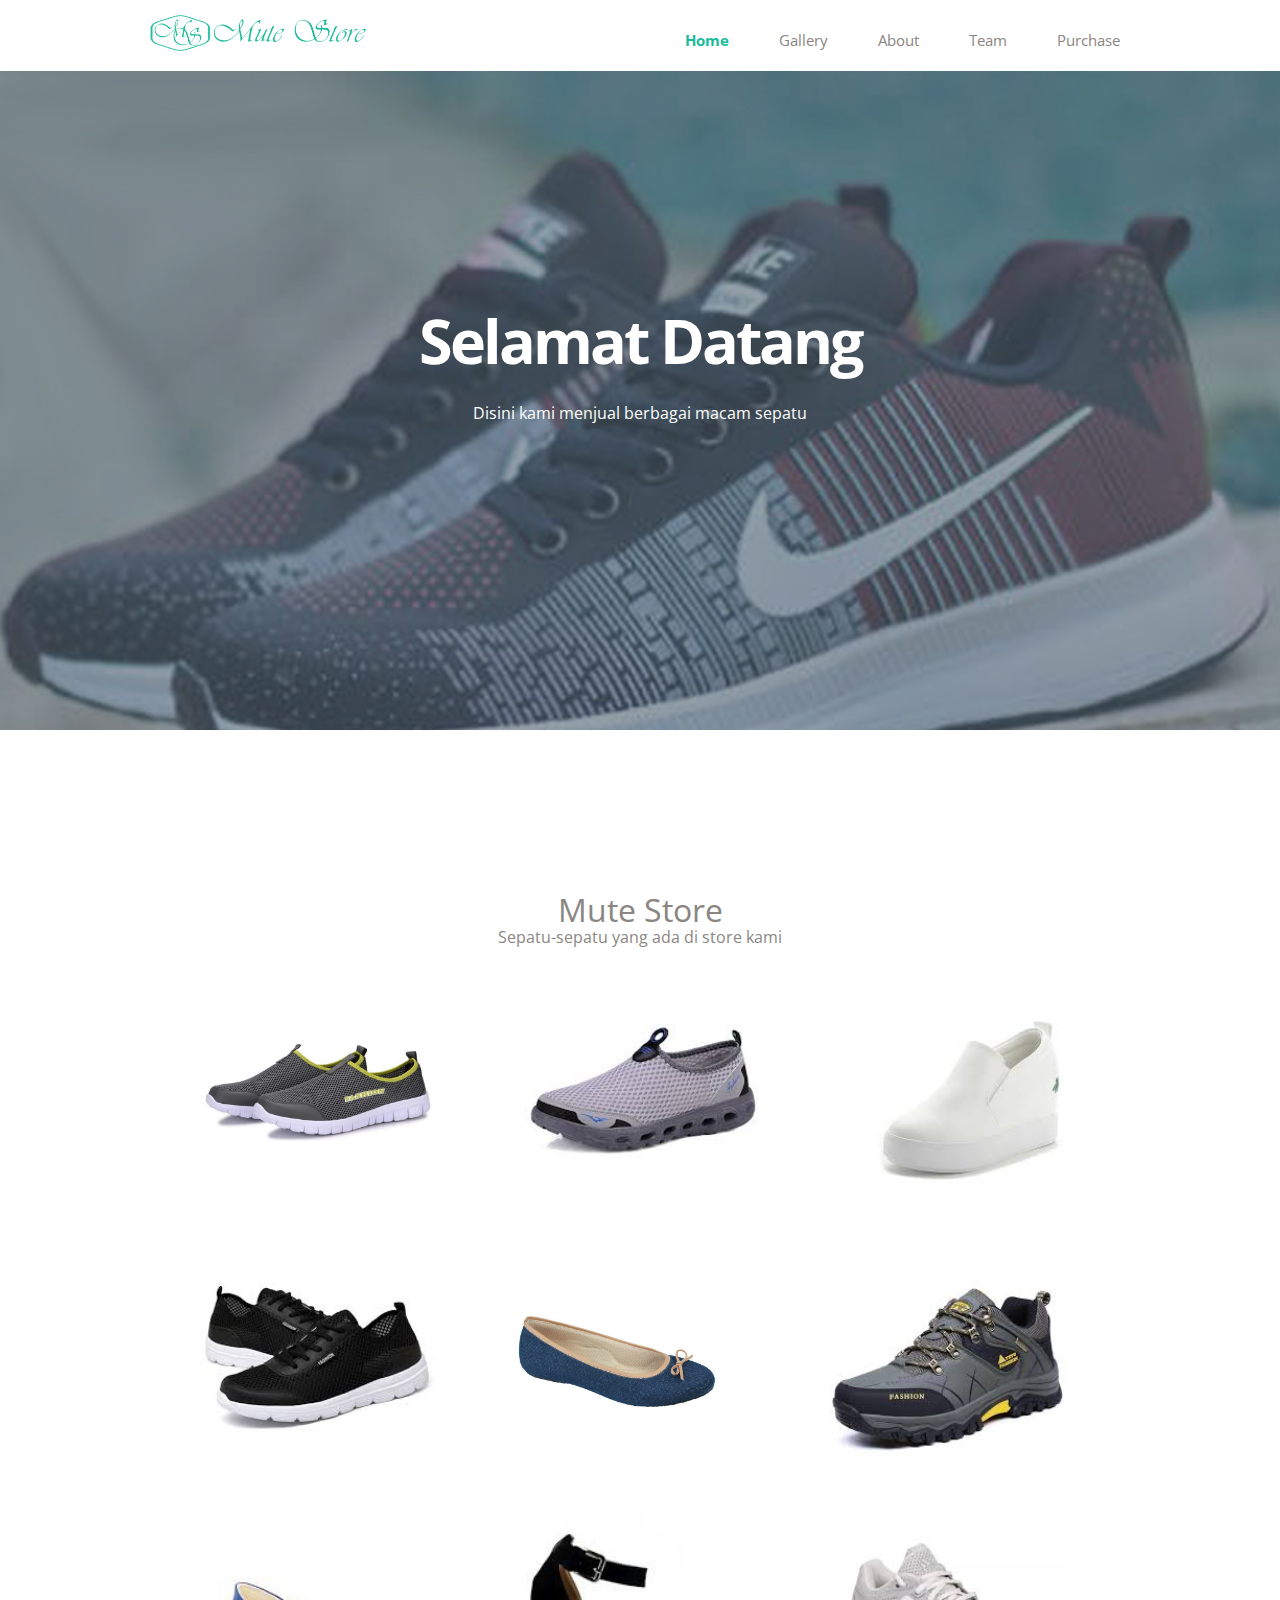
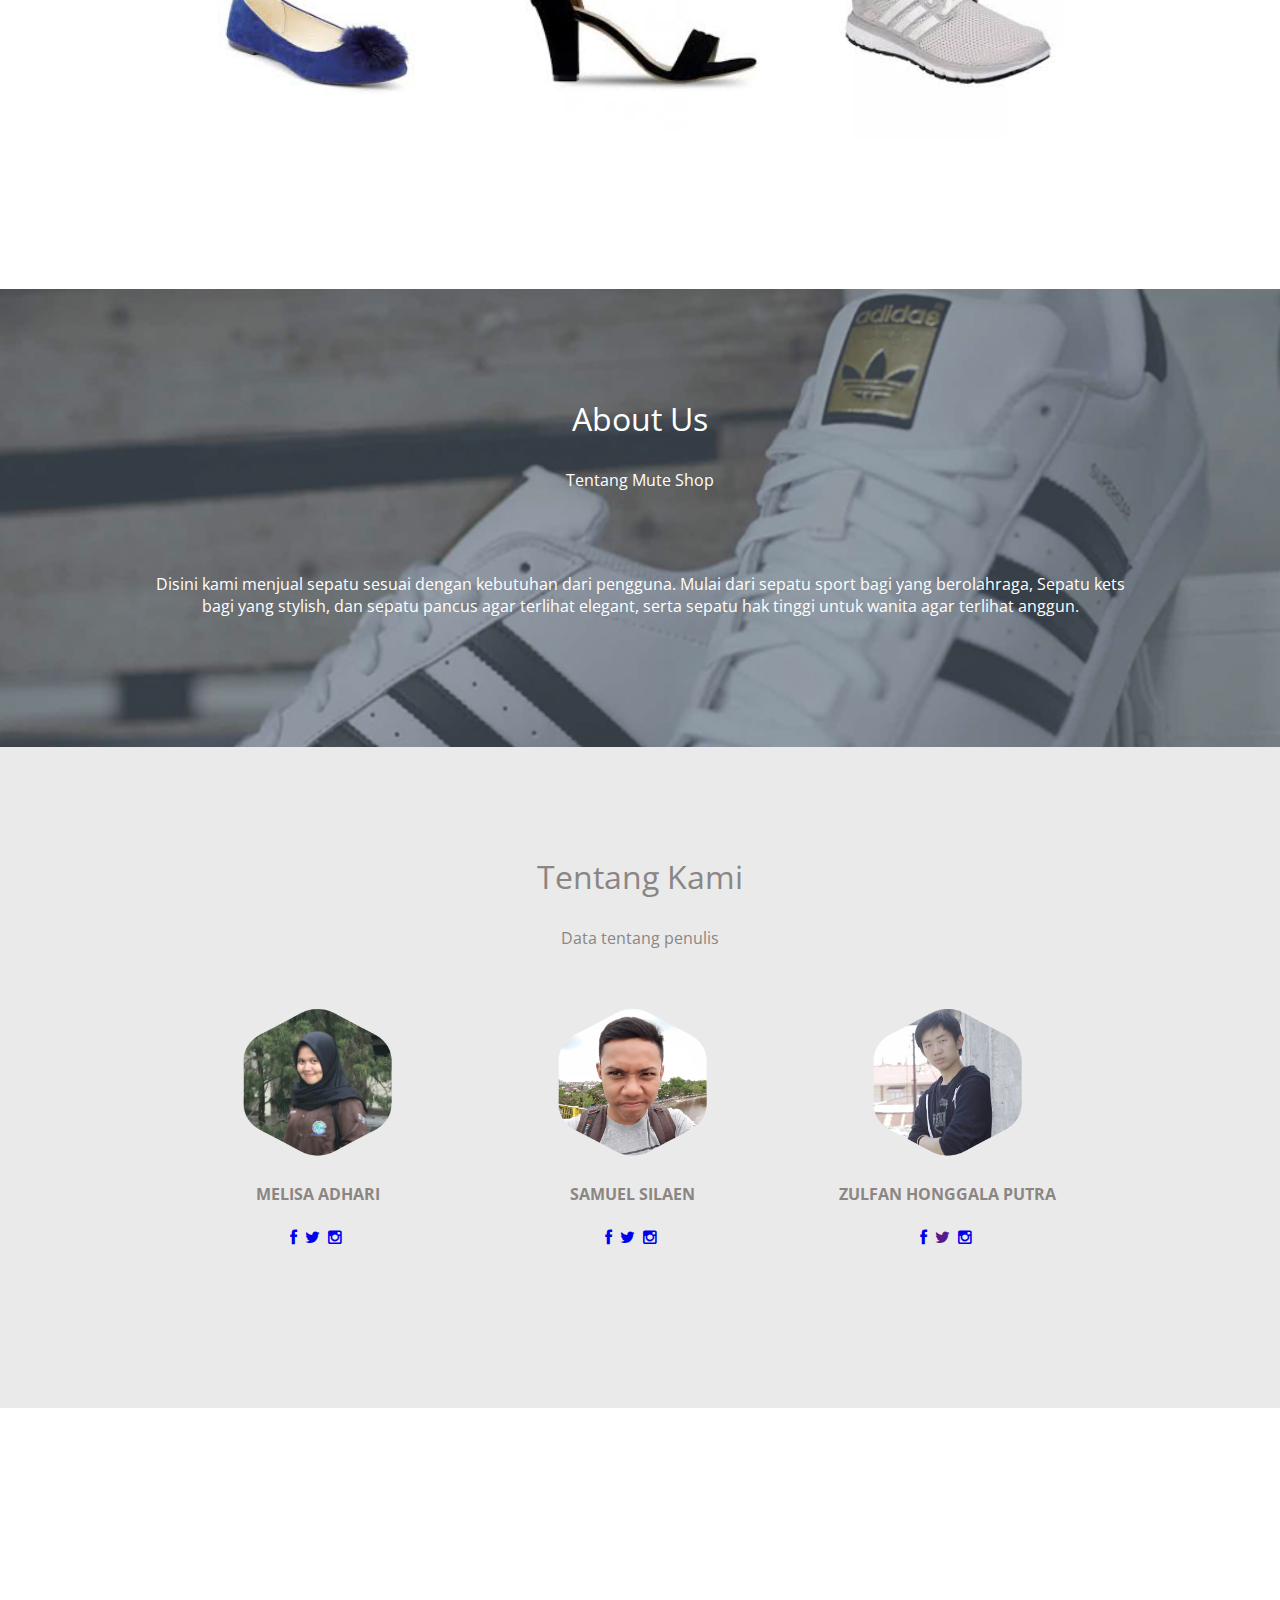
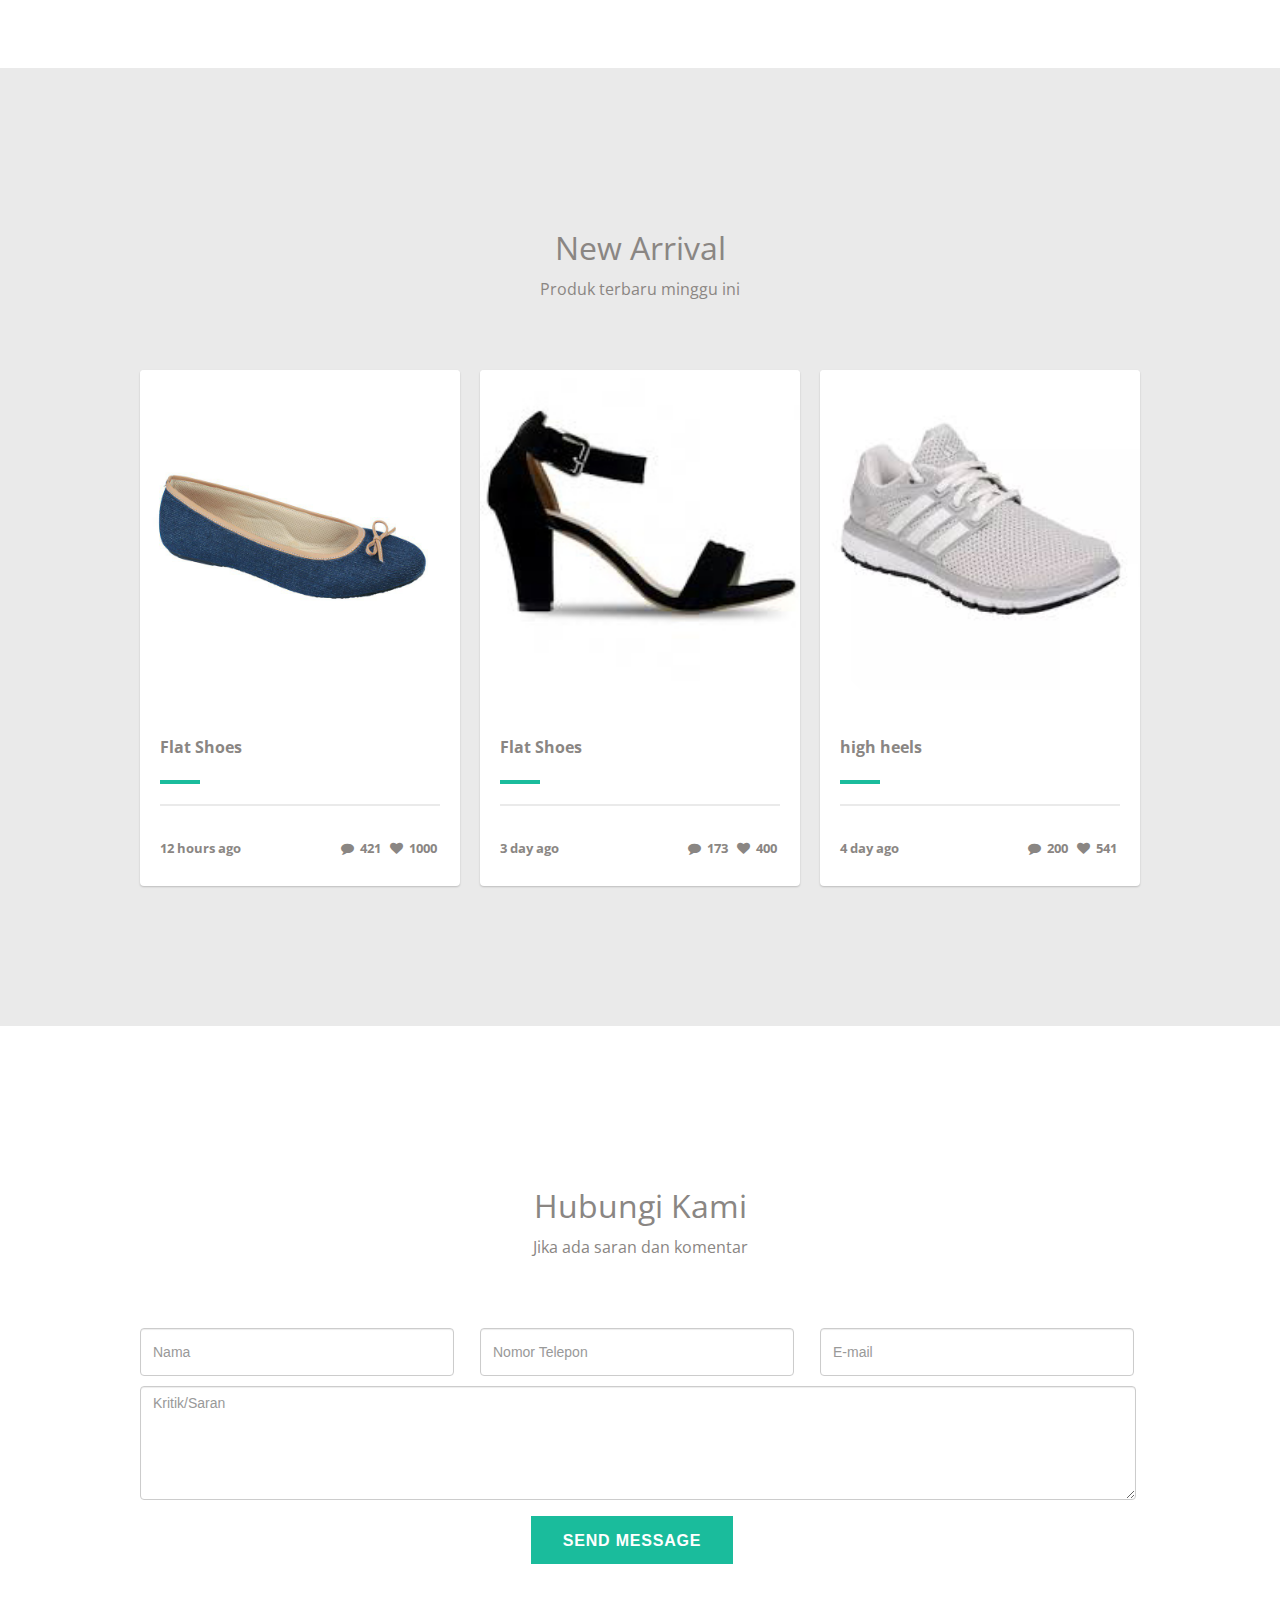
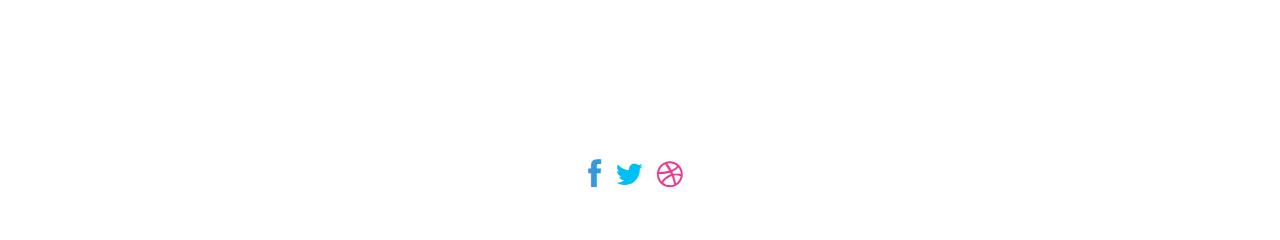
<file: uas/Sharwadarma/index.html>
<!DOCTYPE HTML>
<!--[if lt IE 7]><html class="no-js lt-ie9 lt-ie8 lt-ie7"><![endif]-->
<!--[if IE 7]><html class="no-js lt-ie9 lt-ie8"><![endif]-->
<!--[if IE 8]><html class="no-js lt-ie9"><![endif]-->
<!--[if gt IE 8]><!--><html class="no-js"><!--<![endif]-->
<head>
	<meta http-equiv="Content-Type" content="text/html; charset=utf-8"/>
	<meta name="viewport" content="width=device-width, initial-scale = 1.0, user-scalable = no">
	<title>Mute Store </title>
	<link href='http://fonts.googleapis.com/css?family=Open+Sans:400,700,600' rel='stylesheet' type='text/css'>
	<link rel="stylesheet" href="css/normalize.css" media="screen">
	<link rel="stylesheet" href="css/grid.css" media="screen">
	<link rel="stylesheet" href="css/style.css" media="screen">
	<link rel="stylesheet" href="plugin/font-awesome/css/font-awesome.css" media="screen">
	<!-- <link rel="stylesheet" href="css/style.min.css" type="text/css" media="screen"> -->
	<!--[if IE]><script src="http://html5shim.googlecode.com/svn/trunk/html5.js"></script><![endif]-->
</head>

<body>

	<div class="menu">
		<div class="container clearfix">

			<div id="logo" class="grid_3">
				<img src="images/logo1.jpg">
			</div>

			<div id="nav" class="grid_9 omega">
				<ul class="navigation">
					<li data-slide="1">Home</li>
					<li data-slide="2">Gallery</li>
					<li data-slide="3">About</li>
					<li data-slide="4">Team</li>
					<li data-slide="5">Purchase</li>
					
					
				</ul>
			</div>

		</div>
	</div>


	<div class="slide" id="slide1" data-slide="1" data-stellar-background-ratio="0.5">
		<div class="container clearfix">

			<center>
			<div id="content" class="grid_12">
				<h1>Selamat Datang</h1>
				
				<p>Disini kami menjual berbagai macam sepatu</p>
				
			</div>
			</center>
		</div>
	</div>



	<div class="slide" id="services" data-slide="2" data-stellar-background-ratio="0.5">
		
		<div class="container clearfix">

			<h2>Mute Store</h2>
			<p class="heading">Sepatu-sepatu yang ada di store kami </p>
			<div>
				

				<div class="grid_3">
					<img src="images/thumb/1.jpg">
				</div>
				<div class="grid_3">
					<img src="images/thumb/2.jpg">
				</div>
				<div class="grid_3">
					<img src="images/thumb/3.jpg">
				</div>
				<div class="grid_3 omega">
					<img src="images/thumb/4.jpg">
				</div>
				<div class="grid_3">
					<img src="images/thumb/5.jpg">
				</div>
				<div class="grid_3">
					<img src="images/thumb/6.jpg">
				</div>
				<div class="grid_3">
					<img src="images/thumb/7.jpg">
				</div>
				<div class="grid_3 omega">
					<img src="images/thumb/8.jpg">
				</div>
				<div class="grid_3">
					<img src="images/thumb/9.jpg">
				</div>
				</div>
				</div>
			</div>

		</div>
	</div>

	<div class="slide" id="about" data-slide="3" data-stellar-background-ratio="0.5">
		<div class="container clearfix">
			<center>
			<h2>About Us</h2>
			<p class="heading">Tentang Mute Shop</p><br>
			Disini kami menjual sepatu sesuai dengan kebutuhan dari pengguna. Mulai dari
			sepatu sport bagi yang berolahraga, Sepatu kets bagi yang stylish, dan 
			sepatu pancus agar terlihat elegant, serta sepatu hak tinggi untuk wanita agar
			terlihat anggun.
			</center>
		</div>
	</div>


	<div class="slide" id="slide4" data-slide="4" data-stellar-background-ratio="0.5">
		<div class="container clearfix">

			<center>
			<h2>Tentang Kami</h2>
			<p class="heading">Data tentang penulis </p><br>
			<div class="grid_3">
				<img src="images/team/1.jpg" width="150px" height="150px" class="hexagon">
				<h4>Melisa Adhari</h4>
				
				<a href="https://www.facebook.com/melisaadhari"><i class="fa fa-facebook"></i></a>&nbsp; 
				<a href="https://twitter.com/MelisaAdhari"><i class="fa fa-twitter"></i></a>&nbsp;
				<a href="https://www.instagram.com/melisaadhari"><i class="fa fa-instagram"></i></a>&nbsp; 
				
			</div>
			<div class="grid_3">
				<img src="images/team/2.jpg" width="150px" height="150px" class="hexagon">
				<h4>Samuel Silaen</h4>
				
				<a href="https://www.facebook.com/samuel.silaen.75"><i class="fa fa-facebook"></i></a>&nbsp; 
				<a href="https://twitter.com/SamuelSilaen27"><i class="fa fa-twitter"></i></a>&nbsp;
				<a href="https://www.instagram.com/samuelsilaen78/"><i class="fa fa-instagram"></i></a>&nbsp; 
			</div>
			<div class="grid_3">
				<img src="images/team/3.jpg" width="150px" height="150px" class="hexagon">
				<h4>Zulfan Honggala Putra</h4>
				
				<a href="https://www.facebook.com/zulfanhonggala.putra"><i class="fa fa-facebook"></i></a>&nbsp; 
				<a href=""><i class="fa fa-twitter"></i></a>&nbsp;
				<a href="https://www.instagram.com/zulfan_hp"><i class="fa fa-instagram"></i></a>&nbsp; 
			</div>
			</center>
		</div>
	</div>
	<div class="slide" id="skill" data-slide="4" data-stellar-background-ratio="0.5">
		<div class="container clearfix">
			
		</div>
	</div>

	


	<div class="slide" id="blogs" data-slide="5" data-stellar-background-ratio="0.5">
		<div class="container clearfix">

			<h2>New Arrival</h2>
			<p class="heading">Produk terbaru minggu ini </p>
			<div>
				
				<div class="grid_4">
					<div class="thumbnail">
						<img src="images/thumb/5.jpg" width="100%" height="100%">
							<div class="buttons">
								<center>
								<div class="inner-btn">
								<a href="" class="btn btn-success btn-lg"><i class="fa fa-share-square-o"></i></a>
								<a href="" class="btn btn-success btn-lg"><i class="fa fa-eye"></i></a>
								</div>
								</center>
							</div>
					</div>
					<div class="info">
						<h4> <a href="">Flat Shoes</a></h4><div class="decor"></div>
						
					</div><hr class="separate">
					<div class="author">
						<p class="pull-left">12 hours ago</p><p class="pull-right"><i class="fa fa-comment"></i> &nbsp;421&nbsp;&nbsp; <i class="fa fa-heart"></i> &nbsp;1000&nbsp; </p>
					</div>
				</div>
				<div class="grid_4">
					<div class="thumbnail">
						<img src="images/thumb/8.jpg" width="100%" height="100%">
							<div class="buttons">
								<center>
								<div class="inner-btn">
								<a href="" class="btn btn-success btn-lg"><i class="fa fa-share-square-o"></i></a>
								<a href="" class="btn btn-success btn-lg"><i class="fa fa-eye"></i></a>
								</div>
								</center>
							</div>
					</div>
					<div class="info">
						<h4>  <a href="">Flat Shoes</a></h4><div class="decor"></div>
						
					</div><hr class="separate">
					<div class="author">
						<p class="pull-left">3 day ago</p><p class="pull-right"><i class="fa fa-comment"></i> &nbsp;173&nbsp;&nbsp; <i class="fa fa-heart"></i> &nbsp;400&nbsp; </p>
					</div>
				</div>
				<div class="grid_4 omega">
					<div class="thumbnail">
						<img src="images/thumb/9.jpg" width="100%" height="100%">
							<div class="buttons">
								<center>
								<div class="inner-btn">
								<a href="" class="btn btn-success btn-lg"><i class="fa fa-share-square-o"></i></a>
								<a href="" class="btn btn-success btn-lg"><i class="fa fa-eye"></i></a>
								</div>
								</center>
							</div>
					</div>
					<div class="info">
						<h4>  <a href="">high heels</a></h4><div class="decor"></div>
					</div><hr class="separate">
					<div class="author">
						<p class="pull-left">4 day ago</p><p class="pull-right"><i class="fa fa-comment"></i> &nbsp;200&nbsp;&nbsp; <i class="fa fa-heart"></i> &nbsp;541&nbsp; </p>
					</div>
				</div>
				
			</div>

		</div>
	</div>


    
    <div class="slide" id="contact" data-slide="7" data-stellar-background-ratio="0.5">
		<div class="container clearfix">

			<h2>Hubungi Kami</h2>
			<p class="heading">Jika ada saran dan komentar</p>
			
                    <div class="grid_4">
                        <input type="text" class="form-control" type="text" name="name" placeholder="Nama">
                    </div>
					<div class="grid_4">
                        <input type="text" class="form-control" type="email" name="email" placeholder="Nomor Telepon">
                    </div>
                    <div class="grid_4 omega">
                        <input type="text" class="form-control" type="email" name="email" placeholder="E-mail">
                    </div>
                    	<textarea class="form-control" rows="5" placeholder="Kritik/Saran"></textarea>
					<div class="form">
						<ul class="actions">
							<li><input type="submit" value="Send Message" class="special" /></li>
						</ul>
					</div>
				
		</div>
	</div>


    <footer>
        <center>
    	<i class="fa fa-facebook"></i>
        <i class="fa fa-twitter"></i>
        <i class="fa fa-dribbble"></i>
        </center>
    </footer>
	

	<script src="http://ajax.googleapis.com/ajax/libs/jquery/1.7.2/jquery.min.js"></script>
	<script src="js/jquery.stellar.min.js"></script>
	<script src="js/waypoints.min.js"></script>
	<script src="js/jquery.easing.1.3.js"></script>
	<script src="js/scripts.js"></script>
	<!-- <script type="text/javascript" src="js/scripts.min.js"></script> -->
</body>
</html>
</file>
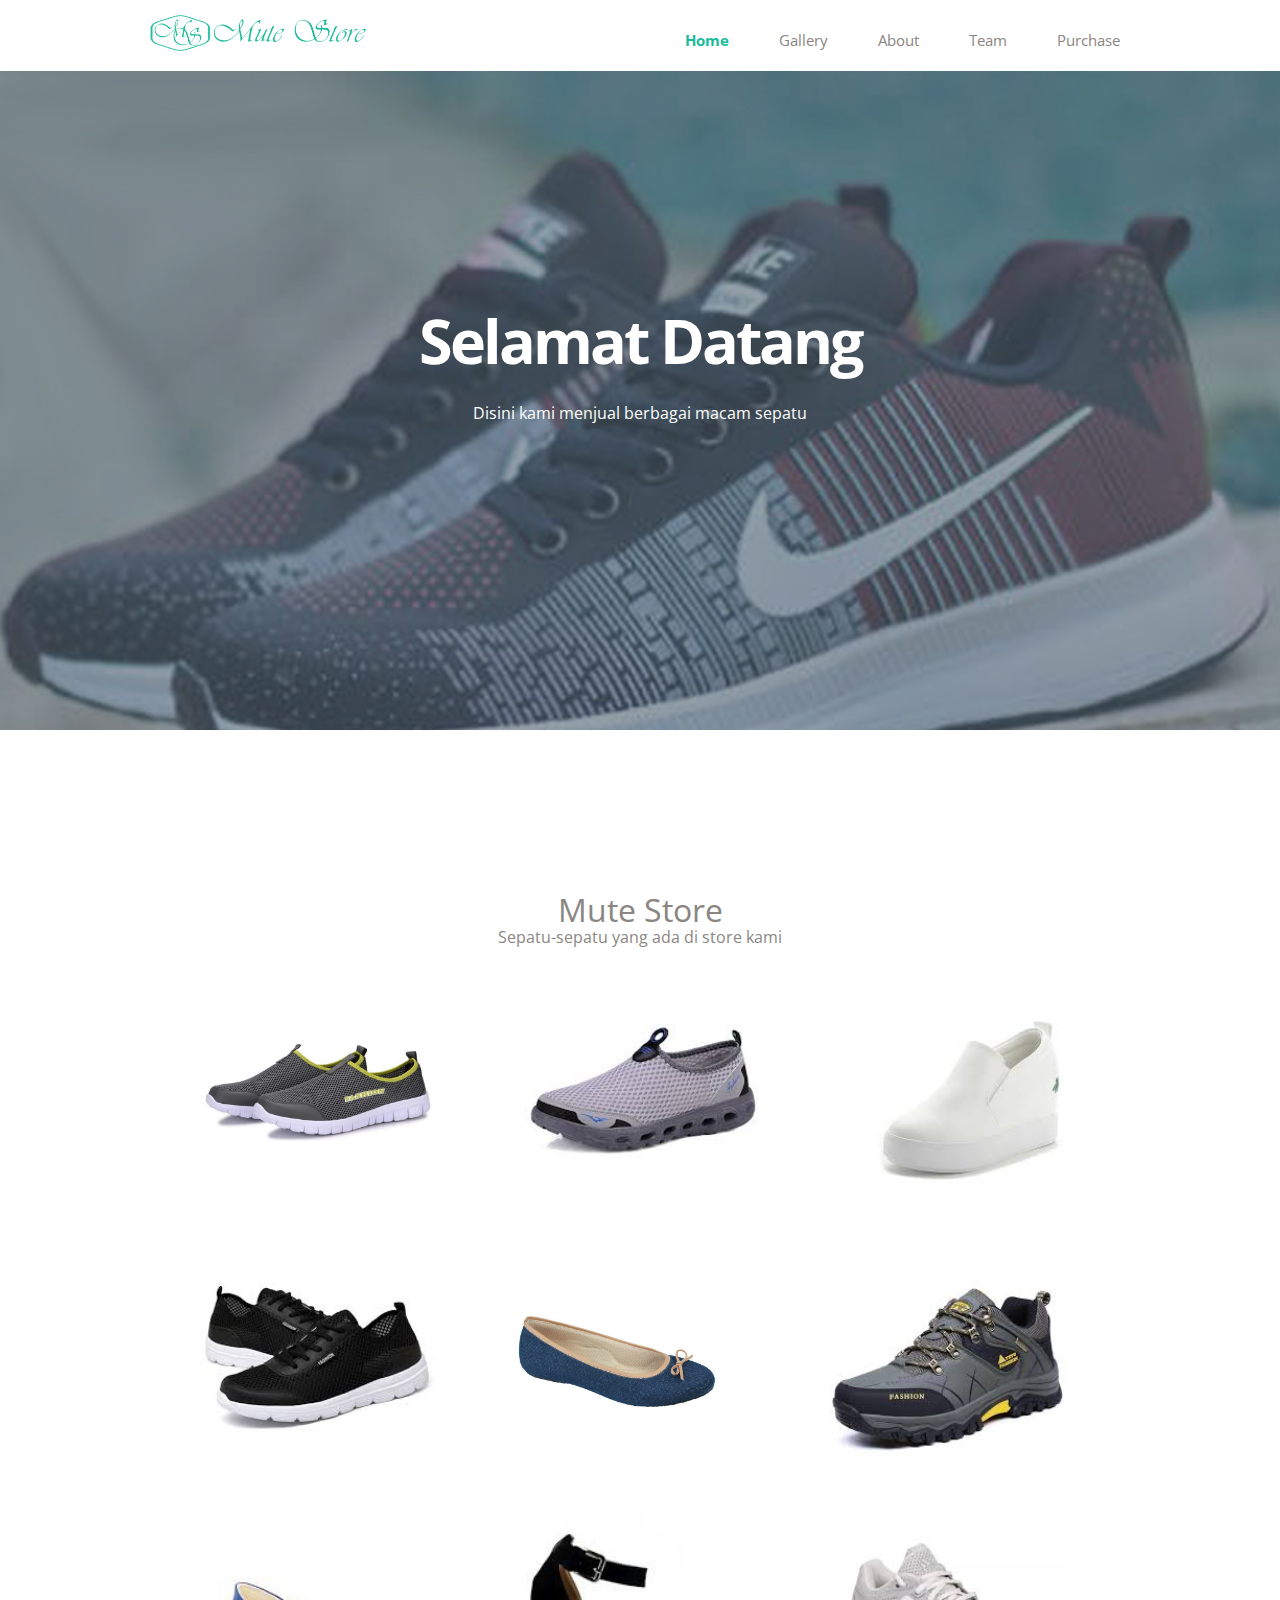
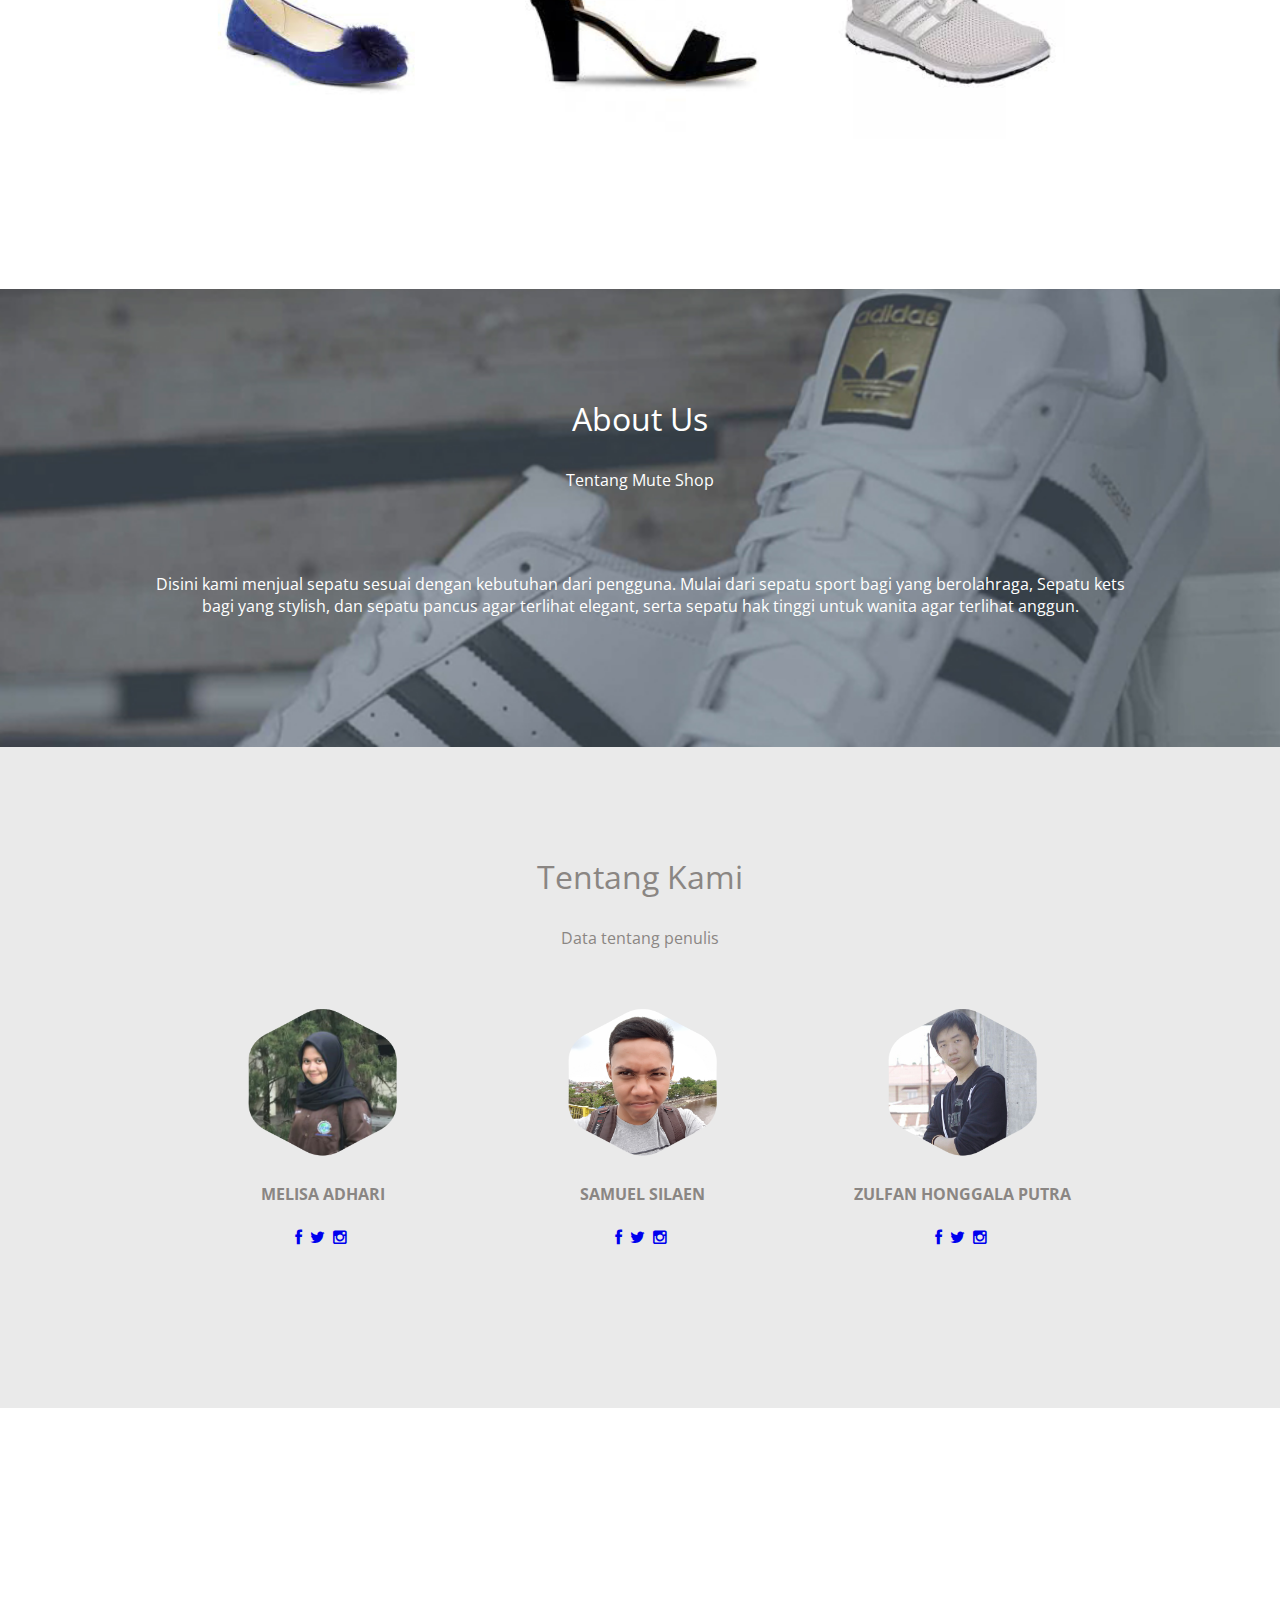
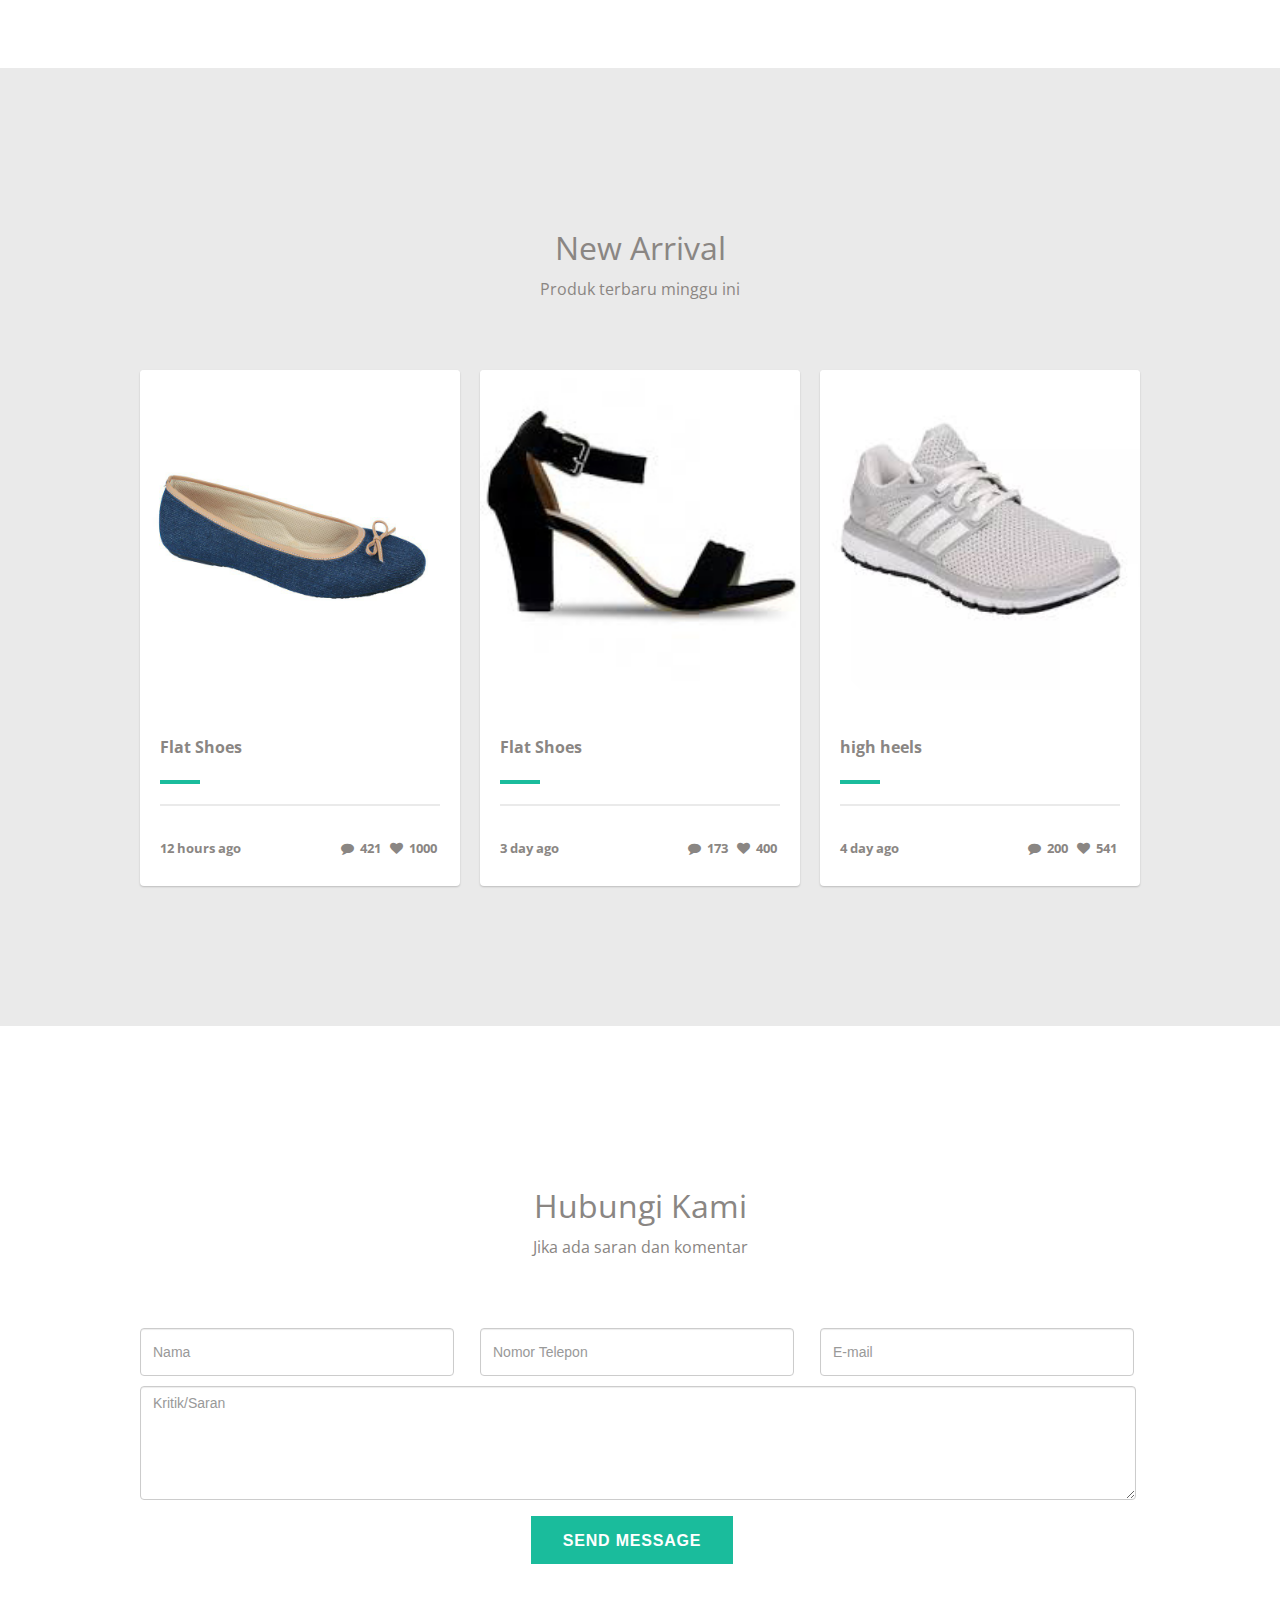
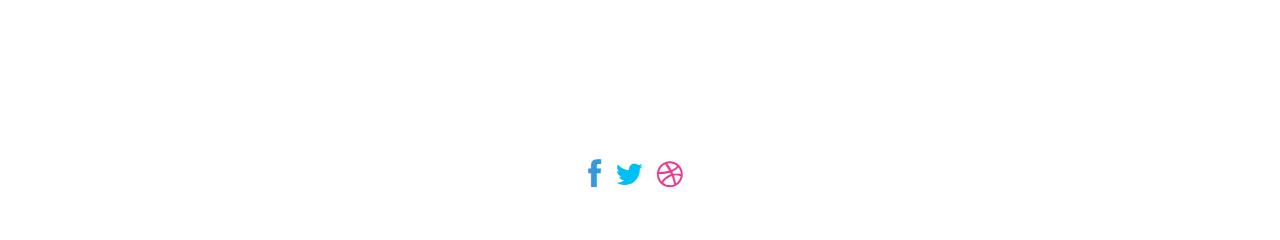
<file: uas_bpwl/Sharwadarma/index.html>
<!DOCTYPE HTML>
<!--[if lt IE 7]><html class="no-js lt-ie9 lt-ie8 lt-ie7"><![endif]-->
<!--[if IE 7]><html class="no-js lt-ie9 lt-ie8"><![endif]-->
<!--[if IE 8]><html class="no-js lt-ie9"><![endif]-->
<!--[if gt IE 8]><!--><html class="no-js"><!--<![endif]-->
<head>
	<meta http-equiv="Content-Type" content="text/html; charset=utf-8"/>
	<meta name="viewport" content="width=device-width, initial-scale = 1.0, user-scalable = no">
	<title>Mute Store </title>
	<link href='http://fonts.googleapis.com/css?family=Open+Sans:400,700,600' rel='stylesheet' type='text/css'>
	<link rel="stylesheet" href="css/normalize.css" media="screen">
	<link rel="stylesheet" href="css/grid.css" media="screen">
	<link rel="stylesheet" href="css/style.css" media="screen">
	<link rel="stylesheet" href="plugin/font-awesome/css/font-awesome.css" media="screen">
	<!-- <link rel="stylesheet" href="css/style.min.css" type="text/css" media="screen"> -->
	<!--[if IE]><script src="http://html5shim.googlecode.com/svn/trunk/html5.js"></script><![endif]-->
</head>

<body>

	<div class="menu">
		<div class="container clearfix">

			<div id="logo" class="grid_3">
				<img src="images/logo1.jpg">
			</div>

			<div id="nav" class="grid_9 omega">
				<ul class="navigation">
					<li data-slide="1">Home</li>
					<li data-slide="2">Gallery</li>
					<li data-slide="3">About</li>
					<li data-slide="4">Team</li>
					<li data-slide="5">Purchase</li>
					
					
				</ul>
			</div>

		</div>
	</div>


	<div class="slide" id="slide1" data-slide="1" data-stellar-background-ratio="0.5">
		<div class="container clearfix">

			<center>
			<div id="content" class="grid_12">
				<h1>Selamat Datang</h1>
				
				<p>Disini kami menjual berbagai macam sepatu</p>
				
			</div>
			</center>
		</div>
	</div>



	<div class="slide" id="services" data-slide="2" data-stellar-background-ratio="0.5">
		
		<div class="container clearfix">

			<h2>Mute Store</h2>
			<p class="heading">Sepatu-sepatu yang ada di store kami </p>
			<div>
				

				<div class="grid_3">
					<img src="images/thumb/1.jpg">
				</div>
				<div class="grid_3">
					<img src="images/thumb/2.jpg">
				</div>
				<div class="grid_3">
					<img src="images/thumb/3.jpg">
				</div>
				<div class="grid_3 omega">
					<img src="images/thumb/4.jpg">
				</div>
				<div class="grid_3">
					<img src="images/thumb/5.jpg">
				</div>
				<div class="grid_3">
					<img src="images/thumb/6.jpg">
				</div>
				<div class="grid_3">
					<img src="images/thumb/7.jpg">
				</div>
				<div class="grid_3 omega">
					<img src="images/thumb/8.jpg">
				</div>
				<div class="grid_3">
					<img src="images/thumb/9.jpg">
				</div>
				</div>
				</div>
			</div>

		</div>
	</div>

	<div class="slide" id="about" data-slide="3" data-stellar-background-ratio="0.5">
		<div class="container clearfix">
			<center>
			<h2>About Us</h2>
			<p class="heading">Tentang Mute Shop</p><br>
			Disini kami menjual sepatu sesuai dengan kebutuhan dari pengguna. Mulai dari
			sepatu sport bagi yang berolahraga, Sepatu kets bagi yang stylish, dan 
			sepatu pancus agar terlihat elegant, serta sepatu hak tinggi untuk wanita agar
			terlihat anggun.
			</center>
		</div>
	</div>


	<div class="slide" id="slide4" data-slide="4" data-stellar-background-ratio="0.5">
		<div class="container clearfix">

			<center>
			<h2>Tentang Kami</h2>
			<p class="heading">Data tentang penulis </p><br>
			<div class="grid_3">
				<img src="images/team/1.jpg" width="150px" height="150px" class="hexagon">
				<h4>Melisa Adhari</h4>
				
				<a href="https://www.facebook.com/melisaadhari"><i class="fa fa-facebook"></i></a>&nbsp; 
				<a href="https://twitter.com/MelisaAdhari"><i class="fa fa-twitter"></i></a>&nbsp;
				<a href="https://www.instagram.com/melisaadhari"><i class="fa fa-instagram"></i></a>&nbsp; 
				
			</div>
			<div class="grid_3">
				<img src="images/team/2.jpg" width="150px" height="150px" class="hexagon">
				<h4>Samuel Silaen</h4>
				
				<a href="https://www.facebook.com/samuel.silaen.75"><i class="fa fa-facebook"></i></a>&nbsp; 
				<a href="https://twitter.com/SamuelSilaen27"><i class="fa fa-twitter"></i></a>&nbsp;
				<a href="https://www.instagram.com/samuelsilaen78/"><i class="fa fa-instagram"></i></a>&nbsp; 
			</div>
			<div class="grid_3">
				<img src="images/team/3.jpg" width="150px" height="150px" class="hexagon">
				<h4>Zulfan Honggala Putra</h4>
				
				<a href="https://www.facebook.com/zulfanhonggala.putra"><i class="fa fa-facebook"></i></a>&nbsp; 
				<a href="https://twitter.com/lokiadzz"><i class="fa fa-twitter"></i></a>&nbsp;
				<a href="https://www.instagram.com/zulfan_hp"><i class="fa fa-instagram"></i></a>&nbsp; 
			</div>
			</center>
		</div>
	</div>
	<div class="slide" id="skill" data-slide="4" data-stellar-background-ratio="0.5">
		<div class="container clearfix">
			
		</div>
	</div>

	


	<div class="slide" id="blogs" data-slide="5" data-stellar-background-ratio="0.5">
		<div class="container clearfix">

			<h2>New Arrival</h2>
			<p class="heading">Produk terbaru minggu ini </p>
			<div>
				
				<div class="grid_4">
					<div class="thumbnail">
						<img src="images/thumb/5.jpg" width="100%" height="100%">
							<div class="buttons">
								<center>
								<div class="inner-btn">
								<a href="" class="btn btn-success btn-lg"><i class="fa fa-share-square-o"></i></a>
								<a href="" class="btn btn-success btn-lg"><i class="fa fa-eye"></i></a>
								</div>
								</center>
							</div>
					</div>
					<div class="info">
						<h4> <a href="">Flat Shoes</a></h4><div class="decor"></div>
						
					</div><hr class="separate">
					<div class="author">
						<p class="pull-left">12 hours ago</p><p class="pull-right"><i class="fa fa-comment"></i> &nbsp;421&nbsp;&nbsp; <i class="fa fa-heart"></i> &nbsp;1000&nbsp; </p>
					</div>
				</div>
				<div class="grid_4">
					<div class="thumbnail">
						<img src="images/thumb/8.jpg" width="100%" height="100%">
							<div class="buttons">
								<center>
								<div class="inner-btn">
								<a href="" class="btn btn-success btn-lg"><i class="fa fa-share-square-o"></i></a>
								<a href="" class="btn btn-success btn-lg"><i class="fa fa-eye"></i></a>
								</div>
								</center>
							</div>
					</div>
					<div class="info">
						<h4>  <a href="">Flat Shoes</a></h4><div class="decor"></div>
						
					</div><hr class="separate">
					<div class="author">
						<p class="pull-left">3 day ago</p><p class="pull-right"><i class="fa fa-comment"></i> &nbsp;173&nbsp;&nbsp; <i class="fa fa-heart"></i> &nbsp;400&nbsp; </p>
					</div>
				</div>
				<div class="grid_4 omega">
					<div class="thumbnail">
						<img src="images/thumb/9.jpg" width="100%" height="100%">
							<div class="buttons">
								<center>
								<div class="inner-btn">
								<a href="" class="btn btn-success btn-lg"><i class="fa fa-share-square-o"></i></a>
								<a href="" class="btn btn-success btn-lg"><i class="fa fa-eye"></i></a>
								</div>
								</center>
							</div>
					</div>
					<div class="info">
						<h4>  <a href="">high heels</a></h4><div class="decor"></div>
					</div><hr class="separate">
					<div class="author">
						<p class="pull-left">4 day ago</p><p class="pull-right"><i class="fa fa-comment"></i> &nbsp;200&nbsp;&nbsp; <i class="fa fa-heart"></i> &nbsp;541&nbsp; </p>
					</div>
				</div>
				
			</div>

		</div>
	</div>


    
    <div class="slide" id="contact" data-slide="7" data-stellar-background-ratio="0.5">
		<div class="container clearfix">

			<h2>Hubungi Kami</h2>
			<p class="heading">Jika ada saran dan komentar</p>
			
                    <div class="grid_4">
                        <input type="text" class="form-control" type="text" name="name" placeholder="Nama">
                    </div>
					<div class="grid_4">
                        <input type="text" class="form-control" type="email" name="email" placeholder="Nomor Telepon">
                    </div>
                    <div class="grid_4 omega">
                        <input type="text" class="form-control" type="email" name="email" placeholder="E-mail">
                    </div>
                    	<textarea class="form-control" rows="5" placeholder="Kritik/Saran"></textarea>
					<div class="form">
						<ul class="actions">
							<li><input type="submit" value="Send Message" class="special" /></li>
						</ul>
					</div>
				
		</div>
	</div>


    <footer>
        <center>
    	<i class="fa fa-facebook"></i>
        <i class="fa fa-twitter"></i>
        <i class="fa fa-dribbble"></i>
        </center>
    </footer>
	

	<script src="http://ajax.googleapis.com/ajax/libs/jquery/1.7.2/jquery.min.js"></script>
	<script src="js/jquery.stellar.min.js"></script>
	<script src="js/waypoints.min.js"></script>
	<script src="js/jquery.easing.1.3.js"></script>
	<script src="js/scripts.js"></script>
	<!-- <script type="text/javascript" src="js/scripts.min.js"></script> -->
</body>
</html>
</file>
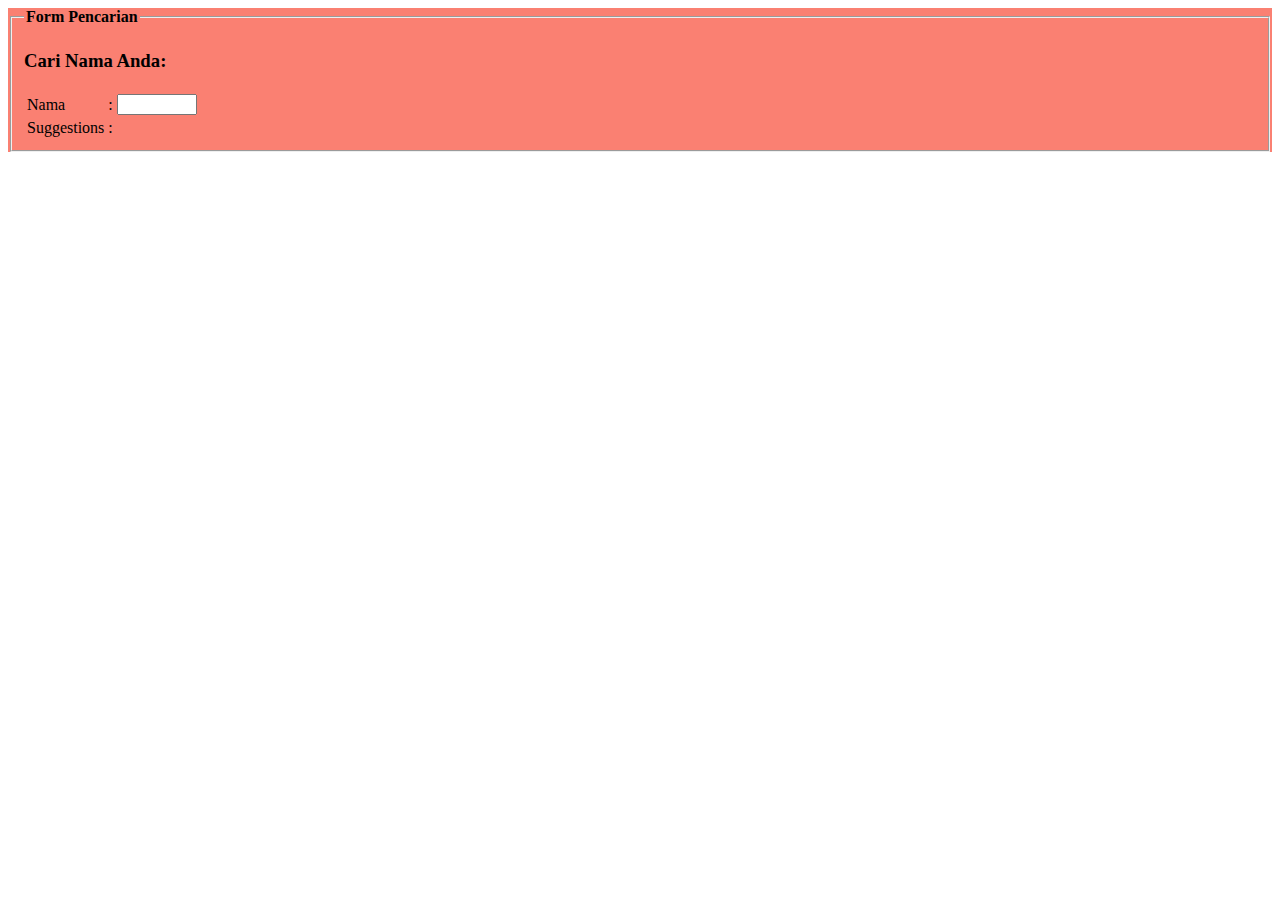
<file: ajaxPHP.html>
<html>
<head>
<script>
function showHint (str) {
	if(str.length == 0){
		document.getElementById("txtHint").innerHTML = "";
		return;
	}else{
		var xmlhttp = new XMLHttpRequest();
		xmlhttp.onreadystatechange = function(){
			if(this.readyState == 4 && this.status == 200){
				document.getElementById("txtHint").innerHTML = this.responseText;
			}
		};
		xmlhttp.open("GET","gethint.php?q=" + str, true);
		xmlhttp.send();
	}
}
</script>
</head>
<body>
<div style= "background-color: salmon">
	<fieldset><legend><b>Form Pencarian</legend>
	<h3>Cari Nama Anda: </h3>
	<table>
	<form>
		<tr>
			<td>Nama</td>
			<td>:</td>
			<td><input type="text" onkeyup="showHint(this.value)" style="width: 80px"></td>
		</tr>
	</form>
	
	<tr>
		<td>Suggestions</td>
		<td>:</td>
		<td><span id="txtHint"></span></td>
	</tr>
	</table>
	</fieldset>
</div>
</body>
</html>
</file>
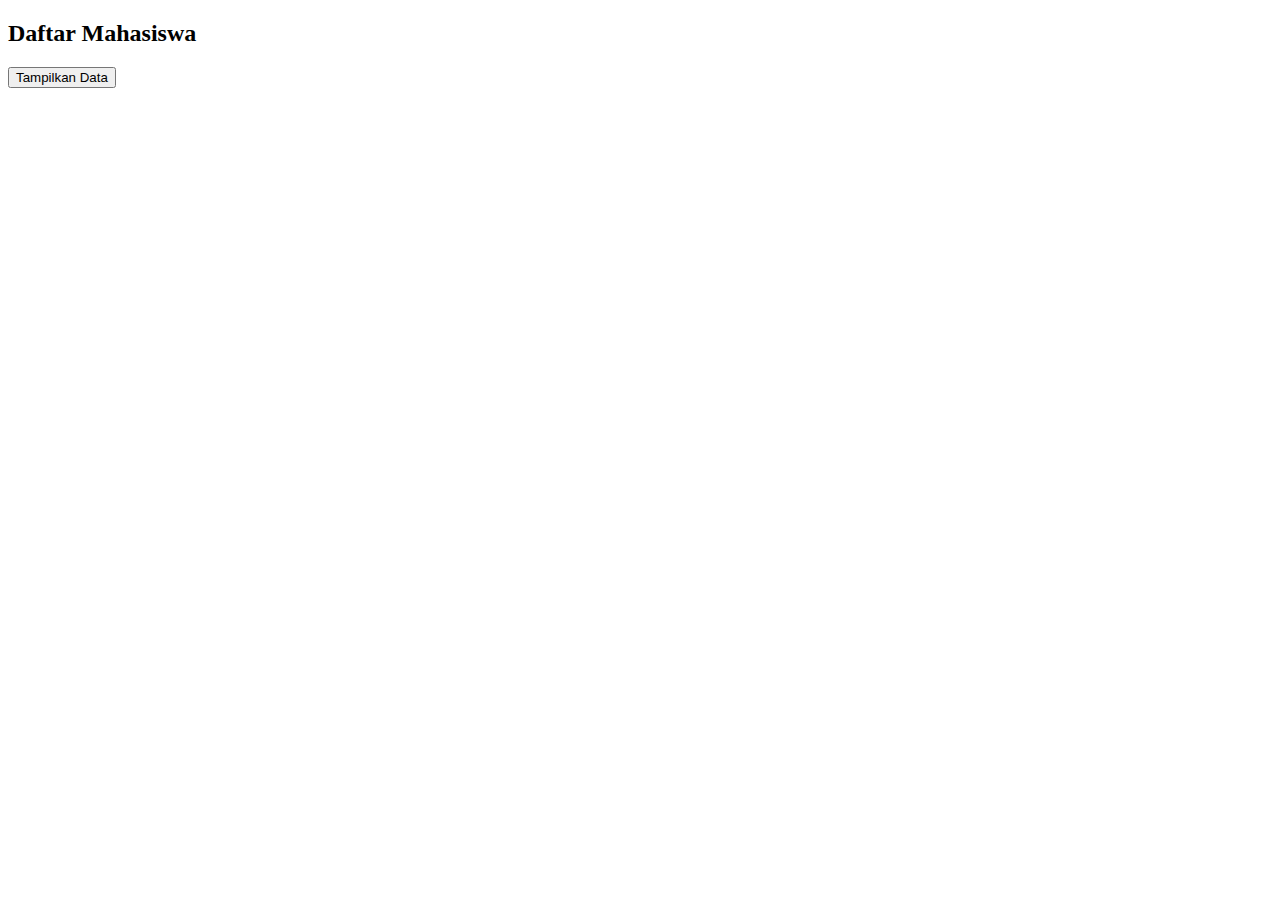
<file: Contohtext2.html>
<!DOCTYPE html>
<html>
<title>Soal1.html</title>
<head>
<script> function loadXMLDoc(){
var xmlhttp;
if(window.XMLHttpRequest){
	xmlhttp = new XMLHttpRequest();
}else {
	xmlhttp=new ActiveXObject("Microsoft.XMLHTTP");
}
	xmlhttp.onreadystatechange=function(){
if(xmlhttp.readyState==4 && xmlhttp.status==200){
	document.getElementById("nama","nim","kelas").innerHTML=xmlhttp.responseText;
	}}
	xmlhttp.open("GET","text2.xml",true);
	xmlhttp.send();
}
</script>
</head>
<body>
<div id="nama","nim","kelas">
<h2>Daftar Mahasiswa</h2></div>
<button type="button" onclick="loadXMLDoc()">Tampilkan Data</button>
</body>
</html>
</file>
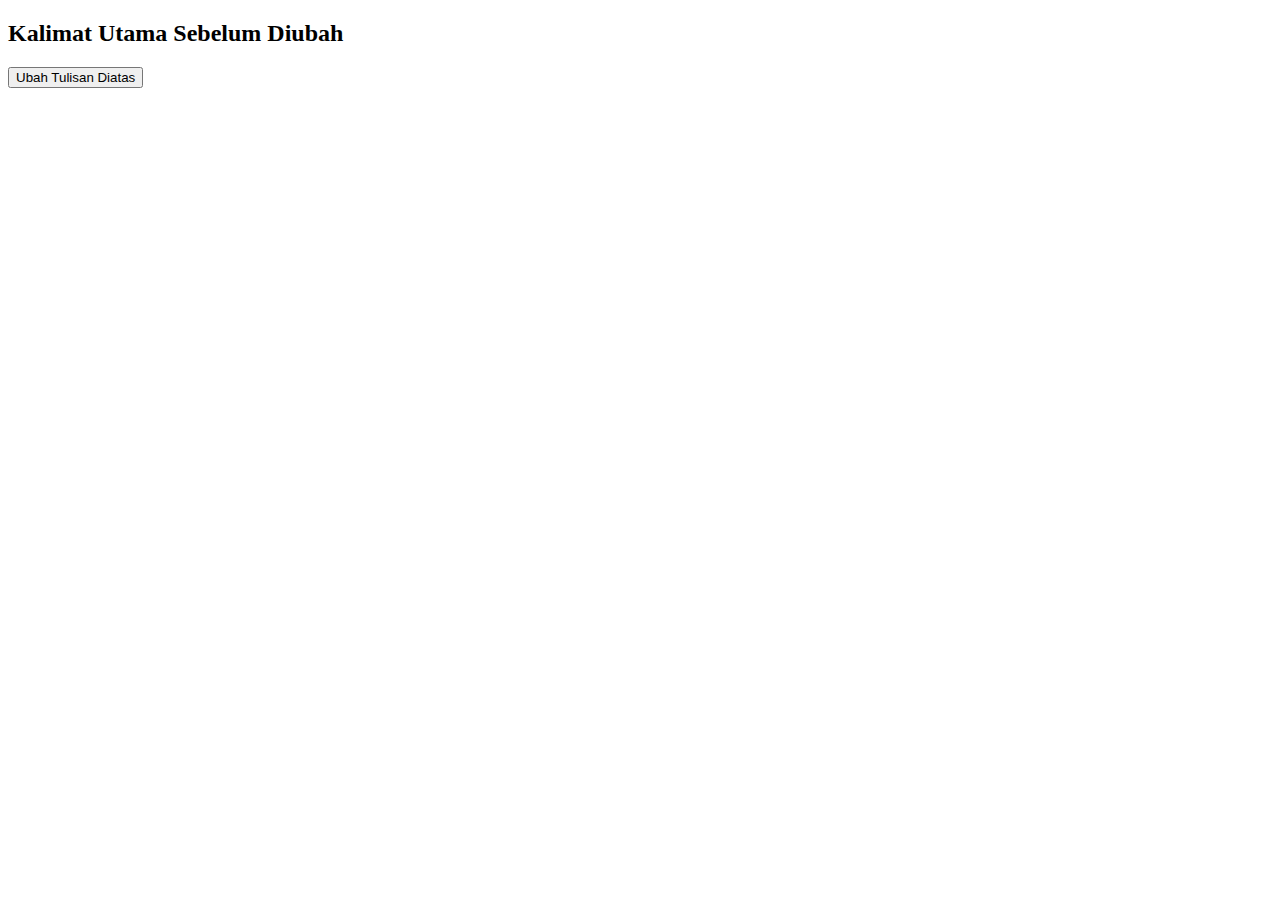
<file: LatihanAJAX1.html>
<!DOCTYPE html>
<html>
<title> Latihan AJAX1.html</title>
<head>
<script> function loadXMLDoc(){
var xmlhttp;
if(window.XMLHttpRequest){// code untuk IE7+, Firefox, Chrome, Opera, Safari
	xmlhttp=new XMLHttpRequest();
}else{//code untuk IE6, IE5
	xmlhttp=new ActiveXObject ("Microsoft.XMLLHTTP");
}
xmlhttp.onreadystatechange=function(){
if(xmlhttp.readyState==4 && xmlhttp.status==200){
	document.getElementById("isi").innerHTML=xmlhttp.responseText;
	}}
xmlhttp.open("GET","text1.xml",true);
xmlhttp.send();
}
</script>
</head>
<body>
<div id="isi">
<h2>Kalimat Utama Sebelum Diubah</h2></div>
<button type="button" onclick ="loadXMLDoc()">Ubah Tulisan Diatas</button>
</body>
</html>
</file>
<file: uas/Sharwadarma/css/grid.css>
/* Computer */
.grid_1 { width: 6.5%; } 
.grid_2 { width: 15%; } 
.grid_3 { width: 23.5%; } 
.grid_4 { width: 32%; } 
.grid_5 { width: 40.5%; }
.grid_6 { width: 49%; } 
.grid_7 { width: 57.5%; } 
.grid_8 { width: 66%; } 
.grid_9 { width: 74.5%; } 
.grid_10 { width: 83%; } 
.grid_11 { width: 91.5%; } 
.grid_12 { width: 100%; } 

.grid_1,
.grid_2,
.grid_3,
.grid_4,
.grid_5,
.grid_6,
.grid_7,
.grid_8,
.grid_9,
.grid_10,
.grid_11,
.grid_12 {
	margin: 0 2% 1% 0;
	float: left;
	display: block;
}

.alpha{margin-left:0;}
.omega{margin-right:0;}

.container{
	width: 90%; /*width: 1000px;*/
	max-width: 1000px;
	margin: auto;
	
}



.clear{clear:both;display:block;overflow:hidden;visibility:hidden;width:0;height:0}.clearfix:after{clear:both;content:' ';display:block;font-size:0;line-height:0;visibility:hidden;width:0;height:0}* html .clearfix,*:first-child+html .clearfix{zoom:1}




/* Mobile */
@media screen and (max-width : 480px) {

.grid_1,
.grid_2,
.grid_3,
.grid_4,
.grid_5,
.grid_6,
.grid_7,
.grid_8,
.grid_9,
.grid_10,
.grid_11,
.grid_12 {
	width:100%;
}

}
</file>
<file: uas/Sharwadarma/css/style.css>
/* Global */

body {
	font-family: 'Open Sans', sans-serif;
	font-weight: 400;
	font-size: 1em;
	color: #8a8683;
	background-color:#ffffff;
}
img {
	max-width: 100%;
}
a:link {
	text-decoration: none;
}

.hexagon {
  -webkit-mask-box-image: url(../images/mask.png);
  -moz-mask-box-image: url(../images/mask.png);
  -o-mask-box-image: url(../images/mask.png);
  mask-box-image: url(../images/mask.png);
}
.pull-right {
  float: right !important;
}

.pull-left {
  float: left !important;
}


/* Navigation */

.menu {
	position:fixed;
	top:0px;
	width:100%; 
	height:auto; 
	background-color:#ffffff;
	z-index:100;
}
#logo {
	text-align: center;
	margin: 10px 0;
}
#nav {
	text-align: right;
	margin: 30px 0 0 0;
}
.navigation{
	float: right;
	list-style: none;
	margin: 0;
}
.navigation li{
	float: left;
	padding:0 0 0 50px;
    font-size: 15px;

	-webkit-transition:0.3s;
	-moz-transition:0.3s;
	-o-transition:0.3s;
	transition:0.3s;


}
.navigation li:hover{
	cursor:pointer;
	color: #1abc9c;
}

.navigation .active{
	cursor:pointer;
	color: #1abc9c;
	font-weight:bold;
}




/* General Slides */ 

.slide{
	background-attachment: fixed;
	width:100%;
	height:auto;
	position: relative;
	padding: 130px 0;
}



/* Slide 1 */ 

#slide1{
	background:url(../images/wallpaper1.jpg);
	-webkit-background-size:cover;
        -moz-background-size:cover;    
    background-size:cover;
    color: #ffffff;
    padding:280px 0;

}
#slide1 h1 {
	font-size: 3.8em;
	letter-spacing: -3px;
	line-height: 0px;
	color:#ffffff;
	font-weight: 700;
}
#slide1 h2 {
	font-size: 2em;
	color: #ffffff;
	line-height: 0px;
	padding-bottom:20px;
	font-weight: 400;
}
#slide1 a{
}




/* Slide 2 */ 

#services{
	background-color:#ffffff;
	color:#8a8683;
	text-align: center;
}
#services h1 {
	font-size: 3.8em;
	letter-spacing: -3px;
	line-height: 0px;
	color:#8a8683;
	font-weight: 700;
}
#services h2 {
	font-size: 2em;
	color: #8a8683;
	line-height: 0px;
	margin-top: 50px;
	font-weight: 400;
}
#services h3 {
	margin-bottom: 0px;
}
#services .fa{
	font-size: 56px;
	margin-bottom: 20px;

	-webkit-transition:0.3s;
	-moz-transition:0.3s;
	-o-transition:0.3s;
	transition:0.3s;
}
#services .grid_3:hover .fa{
	color:#1abc9c; 
}
#services img{
	width : 100%;
	height : 100%;
	float : left;
}
#services .grid_3 {
	margin-left: 50px;
	padding : 10px 10px;
	border-radius: 10px;
	-webkit-transition:0.3s;
	-moz-transition:0.3s;
	-o-transition:0.3s;
	transition:0.3s;
}
#services .grid_3:hover {
	background: #1abc9c;
	color: #ffffff;
}

/* Slide 3 */ 

#about{
	background:url(../images/wallpaper2.jpg);
	-webkit-background-size:cover;
        -moz-background-size:cover;    
    background-size:cover;
    color: #ffffff;
}
#about h1 {
	font-size: 3.8em;
	letter-spacing: -3px;
	line-height: 0px;
	color:#8a8683;
	font-weight: 700;
}
#about h2 {
	font-size: 2em;
	color: #ffffff;
	line-height: 0px;
	padding-bottom:20px;
	font-weight: 400;
	text-align: center;
	margin-bottom: 30px;
}
#about .heading {
	text-align: center;
	margin-bottom: 60px;
}


/* Slide 4 */

#slide4{
	background-color:#eaeaea;
	color:#8a8683;
}
#slide4 h1 {
	font-size: 3.8em;
	letter-spacing: -3px;
	line-height: 0px;
	color:#8a8683;
	font-weight: 700;
}
#slide4 h2 {
	font-size: 2em;
	color:#8a8683;
	line-height: 0px;
	padding-bottom:20px;
	font-weight: 400;
	margin-bottom: 30px;
}
#slide4 h4 {
	text-transform: uppercase;
}
#slide4 .grid_3 p {
	font-style: italic;
	margin-top: -15px;
}
#slide4 .grid_3 {
	padding-top: 20px;
	padding-bottom: 20px;
	margin-left: 60px;
	border-radius: 10px;
	-webkit-transition:0.3s;
	-moz-transition:0.3s;
	-o-transition:0.3s;
	transition:0.3s;
}
#slide4 .grid_3:hover {
	background: #1abc9c;
	color: #ffffff;
}

/* Slide 4 */ 

#skill{
  background-color:#ffffff;
  color:#8a8683;
  text-align: center;
}
#skill h1 {
  font-size: 3.8em;
  letter-spacing: -3px;
  line-height: 0px;
  color:#8a8683;
  font-weight: 700;
}
#skill h2 {
  font-size: 2em;
  color: #8a8683;
  line-height: 0px;
  margin-top: 50px;
  font-weight: 400;
  margin-bottom: 30px;
}
#skill h3 {
  margin-bottom: 0px;
}
#skill .heading {
  margin-bottom: 70px;
}

/* Slide 5 */ 

#portfolio{
  background-color:#eaeaea;
  color:#8a8683;
  text-align: center;
}
#portfolio h1 {
  font-size: 3.8em;
  letter-spacing: -3px;
  line-height: 0px;
  color:#8a8683;
  font-weight: 700;
}
#portfolio h2 {
  font-size: 2em;
  color: #8a8683;
  line-height: 0px;
  margin-top: 50px;
  margin-bottom: 30px;
  font-weight: 400;
}
#portfolio h3 {
  margin-bottom: 0px;
}
#portfolio .heading {
  margin-bottom: 70px;
}
#portfolio  {
  border-radius: 4px;
}

/* Slide 5 */ 

#client{
  background-color:#ffffff;
  color:#8a8683;
  text-align: center;
}
#client h1 {
  font-size: 3.8em;
  letter-spacing: -3px;
  line-height: 0px;
  color:#8a8683;
  font-weight: 700;
}
#client h2 {
  font-size: 2em;
  color: #8a8683;
  line-height: 0px;
  margin-top: 50px;
  margin-bottom: 30px;
  font-weight: 400;
  text-align: center;
}
#client h3 {
  margin-bottom: 0px;
}
#client .heading {
  margin-bottom: 70px;
}

/* Slide 5 */ 

#testimonials{
  background:url(../images/bg-testimonial.jpg);
  -webkit-background-size:cover;
        -moz-background-size:cover;    
    background-size:cover;
  color:#ffffff;
  text-align: center;
}
#testimonials h1 {
  font-size: 3.8em;
  letter-spacing: -3px;
  line-height: 0px;
  color:#8a8683;
  font-weight: 700;
}
#testimonials h2 {
  font-size: 2em;
  color: #ffffff;
  line-height: 0px;
  margin-top: 50px;
  margin-bottom: 30px;
  font-weight: 400;
}
#testimonials h3 {
  margin-bottom: 0px;
}
#testimonials .heading {
  margin-bottom: 70px;
}
.browsermockup {
  margin-bottom: -280px;
}

/* Slide 6 */ 

#blogs{
  background-color:#eaeaea;
  color:#8a8683;
  text-align: center;
}
#blogs h1 {
  font-size: 3.8em;
  letter-spacing: -3px;
  line-height: 0px;
  color:#8a8683;
  font-weight: 700;
}
#blogs h2 {
  font-size: 2em;
  color: #8a8683;
  line-height: 0px;
  margin-top: 50px;
  margin-bottom: 30px;
  font-weight: 400;
  text-align: center;
}
#blogs h3 {
  margin-bottom: 0px;
}
#blogs .heading {
  margin-bottom: 70px;
}
#blogs img {
  border-top-left-radius: 4px;
  border-top-right-radius: 4px;
}
#blogs .grid_4 {
  background: #fff;
  box-shadow: 0 1px 2px rgba(0, 0, 0, .2);
  text-align: left;
  border-radius: 4px;
}
.info {
  padding: 20px;
  display: block;
  position: relative;
}
.info::after {
    display: block;
    position: absolute;
    top: -12px;
    left: 23px;
    content: "";
    width: 15px;
    height: 15px;
    background: #fff;
    -webkit-transform: rotate(45deg);
    -ms-transform: rotate(45deg);
    -moz-transform: rotate(45deg);
    -o-transform: rotate(45deg);
    transform: rotate(45deg);
}

.info h4 > a {
  font-size: 16px;
  position: relative;
  padding: 0 0 10px 0;
  margin: 0 0 10px 0;
  line-height: 20px;
  color:#8a8683;
  -webkit-transition:0.3s;
-moz-transition:0.3s;
-o-transition:0.3s;
transition:0.3s;

}
.info h4 > a:hover {
  color:#1abc9c;
}
.info .decor {
  background: #1abc9c;
  width: 40px;
  height: 4px;
}
.separate {
  margin: 0px 20px 20px 20px;
  border: none;
  border: 1px solid #eaeaea;
}
.author {
  margin: 10px 20px 20px 20px;
  padding-bottom: 40px;
  font-size: 13px;
  font-weight: bold;
}
.buttons {
    display: block;
    position: absolute;
    left: 0;
    top: 0;
    width: 100%;
    height: 100%;
    border-top-left-radius: 5px;
    border-top-right-radius: 5px;
    background: rgba(255, 255, 255, .5);
    opacity: 0;
    -webkit-transition: opacity .25s ease-in;
    -ms-transition: opacity .25s ease-in;
    -moz-transition: opacity .25s ease-in;
    -o-transition: opacity .25s ease-in;
    transition: opacity .25s ease-in;
}
.buttons .inner-btn {
  margin-top:90px;
  font-size: 19px;
}
.thumbnail {
    display: block;
    position: relative;
}
.thumbnail:hover .buttons, .thumbnail:hover a {
    opacity: 1;
}

/* Slide 6 */ 

#subscribe{
  background:url(../images/bg-subscribe.jpg);
  -webkit-background-size:cover;
        -moz-background-size:cover;    
    background-size:cover
  color:#ffffff;
  text-align: center;
}
#subscribe h1 {
  font-size: 3.8em;
  letter-spacing: -3px;
  line-height: 0px;
  color:#8a8683;
  font-weight: 700;
}
#subscribe h2 {
  font-size: 2em;
  color: #ffffff;
  line-height: 0px;
  margin-top: 50px;
  margin-bottom: 30px;
  font-weight: 400;
}
#subscribe h3 {
  margin-bottom: 0px;
}
#subscribe .heading {
  margin-bottom: 70px;
    color: #ffffff;
}
#subscribe .form-control-inverse {
    background: rgba(255, 255, 255, 0.2); /* 50% transparent */
    border: none;
    color: #ffffff;
}
#subscribe .form-control-inverse:focus {
    border: none;
    -webkit-box-shadow: none;
          box-shadow: none;
}

/* Slide 7 */ 

#contact{
  background-color:#ffffff;
  color:#8a8683;
  text-align: center;
}
#contact h1 {
  font-size: 3.8em;
  letter-spacing: -3px;
  line-height: 0px;
  color:#8a8683;
  font-weight: 700;
}
#contact h2 {
  font-size: 2em;
  color: #8a8683;
  line-height: 0px;
  margin-top: 50px;
  margin-bottom: 30px;
  font-weight: 400;
  text-align: center;
}
#contact h3 {
  margin-bottom: 0px;
}
#contact .heading {
  margin-bottom: 70px;
}
#contact textarea {
    width: 97%;
}

footer {
    padding: 50px;
}
footer .fa {
    text-align: center;
    font-size: 30px;
    letter-spacing: 10px;
}
footer .fa-facebook {
    color: #3498db;
}
footer .fa-twitter {
    color: #00bff3;
}
footer .fa-dribbble {
    color: #e83a93;
}

/* Tablet */
@media screen and (max-width: 1024px) {

#logo {
	width: 100%;
	text-align: center;
}

#nav {
	width:100%;
	text-align:center;
	margin:10px 0;
}

.navigation{
	width: 100%;
	float: center;
	list-style: none;
	margin: 0;
	padding:0;
}

.navigation li{
	float: left;
	width:25%;
	padding:0;
}

.slide{
	background-attachment: fixed;
	width:100%;
	position: relative;
	padding:150px 0;
}

#decorative {
	display:none;
}

#content {
	text-align:center;
	width:100%;
}

#slide1 h1 {
	line-height: 1em;
}
#slide1 h2 {
	line-height: 1em;
}
#slide2 h1 {
	line-height: 1em;
}
#slide2 h2 {
	line-height: 1em;
}
#slide3 h1 {
	line-height: 1em;
}
#slide3 h2 {
	line-height: 1em;
}
#slide4 h1 {
	line-height: 1em;
}
#slide4 h2 {
	line-height: 1em;
}

}




/* Mobile */
@media screen and (max-width: 480px) {

#logo {
	width: 100%;
	text-align: center;
}

#nav {
	width:100%;
	margin:5px 0;
}

.navigation{
	width: 100%;
	float: left;
	list-style: none;
	margin: 0;
	padding:0;
}

.navigation li{
	float: left;
	width:25%;
	margin-bottom: 20px;
}

.slide{
	background-attachment: fixed;
	width:100%;
	position: relative;
	padding:150px 0;
}


#slide1 h1 {
	line-height: 1em;
}
#slide1 h2 {
	line-height: 1em;
}
#slide2 h1 {
	line-height: 1em;
}
#slide2 h2 {
	line-height: 1em;
}
#slide3 h1 {
	line-height: 1em;
}
#slide3 h2 {
	line-height: 1em;
}
#slide4 h1 {
	line-height: 1em;
}
#slide4 h2 {
	line-height: 1em;
}

#slide1 .btn {
	margin-bottom: 20px;
}
#services .grid_3 {
	margin-bottom: 20px;
	margin: 5px;
    float: left;
    width: 180px;
}

}




.btn {
  display: inline-block;
  padding: 6px 12px;
  margin-bottom: 0;
  font-size: 14px;
  font-weight: normal;
  line-height: 1.428571429;
  text-align: center;
  white-space: nowrap;
  vertical-align: middle;
  cursor: pointer;
  border: 1px solid transparent;
  border-radius: 4px;
  -webkit-user-select: none;
     -moz-user-select: none;
      -ms-user-select: none;
       -o-user-select: none;
          user-select: none;
}

.btn:focus {
  outline: thin dotted #333;
  outline: 5px auto -webkit-focus-ring-color;
  outline-offset: -2px;
}

.btn:hover,
.btn:focus {
  color: #333333;
  text-decoration: none;
}

.btn:active,
.btn.active {
  background-image: none;
  outline: 0;
  -webkit-box-shadow: inset 0 3px 5px rgba(0, 0, 0, 0.125);
          box-shadow: inset 0 3px 5px rgba(0, 0, 0, 0.125);
}

.btn.disabled,
.btn[disabled],
fieldset[disabled] .btn {
  pointer-events: none;
  cursor: not-allowed;
  opacity: 0.65;
  filter: alpha(opacity=65);
  -webkit-box-shadow: none;
          box-shadow: none;
}

.btn-default {
  color: #ffffff;
  background-color: transparent;
  border-color: #ffffff;
  -webkit-transition:0.3s;
-moz-transition:0.3s;
-o-transition:0.3s;
transition:0.3s;

}

.btn-default:hover,
.btn-default:focus,
.btn-default:active,
.btn-default.active,
.open .dropdown-toggle.btn-default {
  color: #8a8683;
  background-color: #ffffff;
  border-color: #ffffff;
}

.btn-default:active,
.btn-default.active,
.open .dropdown-toggle.btn-default {
  background-image: none;
}

.btn-default.disabled,
.btn-default[disabled],
fieldset[disabled] .btn-default,
.btn-default.disabled:hover,
.btn-default[disabled]:hover,
fieldset[disabled] .btn-default:hover,
.btn-default.disabled:focus,
.btn-default[disabled]:focus,
fieldset[disabled] .btn-default:focus,
.btn-default.disabled:active,
.btn-default[disabled]:active,
fieldset[disabled] .btn-default:active,
.btn-default.disabled.active,
.btn-default[disabled].active,
fieldset[disabled] .btn-default.active {
  background-color: #ffffff;
  border-color: #cccccc;
}

.btn-primary {
  color: #ffffff;
  background-color: #428bca;
  border-color: #357ebd;
}

.btn-primary:hover,
.btn-primary:focus,
.btn-primary:active,
.btn-primary.active,
.open .dropdown-toggle.btn-primary {
  color: #ffffff;
  background-color: #3276b1;
  border-color: #285e8e;
}

.btn-primary:active,
.btn-primary.active,
.open .dropdown-toggle.btn-primary {
  background-image: none;
}

.btn-primary.disabled,
.btn-primary[disabled],
fieldset[disabled] .btn-primary,
.btn-primary.disabled:hover,
.btn-primary[disabled]:hover,
fieldset[disabled] .btn-primary:hover,
.btn-primary.disabled:focus,
.btn-primary[disabled]:focus,
fieldset[disabled] .btn-primary:focus,
.btn-primary.disabled:active,
.btn-primary[disabled]:active,
fieldset[disabled] .btn-primary:active,
.btn-primary.disabled.active,
.btn-primary[disabled].active,
fieldset[disabled] .btn-primary.active {
  background-color: #428bca;
  border-color: #357ebd;
}

.btn-warning {
  color: #ffffff;
  background-color: #f0ad4e;
  border-color: #eea236;
}

.btn-warning:hover,
.btn-warning:focus,
.btn-warning:active,
.btn-warning.active,
.open .dropdown-toggle.btn-warning {
  color: #ffffff;
  background-color: #ed9c28;
  border-color: #d58512;
}

.btn-warning:active,
.btn-warning.active,
.open .dropdown-toggle.btn-warning {
  background-image: none;
}

.btn-warning.disabled,
.btn-warning[disabled],
fieldset[disabled] .btn-warning,
.btn-warning.disabled:hover,
.btn-warning[disabled]:hover,
fieldset[disabled] .btn-warning:hover,
.btn-warning.disabled:focus,
.btn-warning[disabled]:focus,
fieldset[disabled] .btn-warning:focus,
.btn-warning.disabled:active,
.btn-warning[disabled]:active,
fieldset[disabled] .btn-warning:active,
.btn-warning.disabled.active,
.btn-warning[disabled].active,
fieldset[disabled] .btn-warning.active {
  background-color: #f0ad4e;
  border-color: #eea236;
}

.btn-danger {
  color: #ffffff;
  background-color: #d9534f;
  border-color: #d43f3a;
}

.btn-danger:hover,
.btn-danger:focus,
.btn-danger:active,
.btn-danger.active,
.open .dropdown-toggle.btn-danger {
  color: #ffffff;
  background-color: #d2322d;
  border-color: #ac2925;
}

.btn-danger:active,
.btn-danger.active,
.open .dropdown-toggle.btn-danger {
  background-image: none;
}

.btn-danger.disabled,
.btn-danger[disabled],
fieldset[disabled] .btn-danger,
.btn-danger.disabled:hover,
.btn-danger[disabled]:hover,
fieldset[disabled] .btn-danger:hover,
.btn-danger.disabled:focus,
.btn-danger[disabled]:focus,
fieldset[disabled] .btn-danger:focus,
.btn-danger.disabled:active,
.btn-danger[disabled]:active,
fieldset[disabled] .btn-danger:active,
.btn-danger.disabled.active,
.btn-danger[disabled].active,
fieldset[disabled] .btn-danger.active {
  background-color: #d9534f;
  border-color: #d43f3a;
}

.btn-success {
  color: #ffffff;
  background-color: #1abc9c;
  border-color: #1abc9c;
  -webkit-transition:0.3s;
-moz-transition:0.3s;
-o-transition:0.3s;
transition:0.3s;

}

.btn-success:hover,
.btn-success:focus,
.btn-success:active,
.btn-success.active,
.open .dropdown-toggle.btn-success {
  color: #ffffff;
  background-color: #34495e;
  border-color: #34495e;
}

.btn-success:active,
.btn-success.active,
.open .dropdown-toggle.btn-success {
  background-image: none;
}

.btn-success.disabled,
.btn-success[disabled],
fieldset[disabled] .btn-success,
.btn-success.disabled:hover,
.btn-success[disabled]:hover,
fieldset[disabled] .btn-success:hover,
.btn-success.disabled:focus,
.btn-success[disabled]:focus,
fieldset[disabled] .btn-success:focus,
.btn-success.disabled:active,
.btn-success[disabled]:active,
fieldset[disabled] .btn-success:active,
.btn-success.disabled.active,
.btn-success[disabled].active,
fieldset[disabled] .btn-success.active {
  background-color: #5cb85c;
  border-color: #4cae4c;
}

.btn-info {
  color: #ffffff;
  background-color: #5bc0de;
  border-color: #46b8da;
}

.btn-info:hover,
.btn-info:focus,
.btn-info:active,
.btn-info.active,
.open .dropdown-toggle.btn-info {
  color: #ffffff;
  background-color: #39b3d7;
  border-color: #269abc;
}

.btn-info:active,
.btn-info.active,
.open .dropdown-toggle.btn-info {
  background-image: none;
}

.btn-info.disabled,
.btn-info[disabled],
fieldset[disabled] .btn-info,
.btn-info.disabled:hover,
.btn-info[disabled]:hover,
fieldset[disabled] .btn-info:hover,
.btn-info.disabled:focus,
.btn-info[disabled]:focus,
fieldset[disabled] .btn-info:focus,
.btn-info.disabled:active,
.btn-info[disabled]:active,
fieldset[disabled] .btn-info:active,
.btn-info.disabled.active,
.btn-info[disabled].active,
fieldset[disabled] .btn-info.active {
  background-color: #5bc0de;
  border-color: #46b8da;
}

.btn-link {
  font-weight: normal;
  color: #428bca;
  cursor: pointer;
  border-radius: 0;
}

.btn-link,
.btn-link:active,
.btn-link[disabled],
fieldset[disabled] .btn-link {
  background-color: transparent;
  -webkit-box-shadow: none;
          box-shadow: none;
}

.btn-link,
.btn-link:hover,
.btn-link:focus,
.btn-link:active {
  border-color: transparent;
}

.btn-link:hover,
.btn-link:focus {
  color: #2a6496;
  text-decoration: underline;
  background-color: transparent;
}

.btn-link[disabled]:hover,
fieldset[disabled] .btn-link:hover,
.btn-link[disabled]:focus,
fieldset[disabled] .btn-link:focus {
  color: #999999;
  text-decoration: none;
}

.btn-lg {
  padding: 15px 26px;
  font-size: 18px;
  line-height: 1.33;
  border-radius: 6px;
}

.btn-sm,
.btn-xs {
  padding: 5px 10px;
  font-size: 12px;
  line-height: 1.5;
  border-radius: 3px;
}

.btn-xs {
  padding: 1px 5px;
}

.btn-block {
  display: block;
  width: 100%;
  padding-right: 0;
  padding-left: 0;
}

.btn-block + .btn-block {
  margin-top: 5px;
}



@-webkit-keyframes progress-bar-stripes {
  from {
    background-position: 40px 0;
  }
  to {
    background-position: 0 0;
  }
}
@keyframes progress-bar-stripes {
  from {
    background-position: 40px 0;
  }
  to {
    background-position: 0 0;
  }
}
.progress {
  overflow: hidden;
  height: 20px;
  margin-bottom: 20px;
  background-color: #f5f5f5;
  border-radius: 4px;
  -webkit-box-shadow: inset 0 1px 2px rgba(0, 0, 0, 0.1);
  box-shadow: inset 0 1px 2px rgba(0, 0, 0, 0.1);
}
.progress-bar {
  float: left;
  width: 0%;
  height: 100%;
  font-size: 12px;
  line-height: 20px;
  color: #ffffff;
  text-align: center;
  background-color: #428bca;
  -webkit-box-shadow: inset 0 -1px 0 rgba(0, 0, 0, 0.15);
  box-shadow: inset 0 -1px 0 rgba(0, 0, 0, 0.15);
  -webkit-transition: width 0.6s ease;
  transition: width 0.6s ease;
}
.progress-striped .progress-bar {
  background-image: -webkit-linear-gradient(45deg, rgba(255, 255, 255, 0.15) 25%, transparent 25%, transparent 50%, rgba(255, 255, 255, 0.15) 50%, rgba(255, 255, 255, 0.15) 75%, transparent 75%, transparent);
  background-image: linear-gradient(45deg, rgba(255, 255, 255, 0.15) 25%, transparent 25%, transparent 50%, rgba(255, 255, 255, 0.15) 50%, rgba(255, 255, 255, 0.15) 75%, transparent 75%, transparent);
  background-size: 40px 40px;
}
.progress.active .progress-bar {
  -webkit-animation: progress-bar-stripes 2s linear infinite;
  animation: progress-bar-stripes 2s linear infinite;
}
.progress-bar-success {
  background-color: #1abc9c;
}
.progress-striped .progress-bar-success {
  background-image: -webkit-linear-gradient(45deg, rgba(255, 255, 255, 0.15) 25%, transparent 25%, transparent 50%, rgba(255, 255, 255, 0.15) 50%, rgba(255, 255, 255, 0.15) 75%, transparent 75%, transparent);
  background-image: linear-gradient(45deg, rgba(255, 255, 255, 0.15) 25%, transparent 25%, transparent 50%, rgba(255, 255, 255, 0.15) 50%, rgba(255, 255, 255, 0.15) 75%, transparent 75%, transparent);
}
.progress-bar-info {
  background-color: #5bc0de;
}
.progress-striped .progress-bar-info {
  background-image: -webkit-linear-gradient(45deg, rgba(255, 255, 255, 0.15) 25%, transparent 25%, transparent 50%, rgba(255, 255, 255, 0.15) 50%, rgba(255, 255, 255, 0.15) 75%, transparent 75%, transparent);
  background-image: linear-gradient(45deg, rgba(255, 255, 255, 0.15) 25%, transparent 25%, transparent 50%, rgba(255, 255, 255, 0.15) 50%, rgba(255, 255, 255, 0.15) 75%, transparent 75%, transparent);
}
.progress-bar-warning {
  background-color: #f0ad4e;
}
.progress-striped .progress-bar-warning {
  background-image: -webkit-linear-gradient(45deg, rgba(255, 255, 255, 0.15) 25%, transparent 25%, transparent 50%, rgba(255, 255, 255, 0.15) 50%, rgba(255, 255, 255, 0.15) 75%, transparent 75%, transparent);
  background-image: linear-gradient(45deg, rgba(255, 255, 255, 0.15) 25%, transparent 25%, transparent 50%, rgba(255, 255, 255, 0.15) 50%, rgba(255, 255, 255, 0.15) 75%, transparent 75%, transparent);
}
.progress-bar-danger {
  background-color: #d9534f;
}
.progress-striped .progress-bar-danger {
  background-image: -webkit-linear-gradient(45deg, rgba(255, 255, 255, 0.15) 25%, transparent 25%, transparent 50%, rgba(255, 255, 255, 0.15) 50%, rgba(255, 255, 255, 0.15) 75%, transparent 75%, transparent);
  background-image: linear-gradient(45deg, rgba(255, 255, 255, 0.15) 25%, transparent 25%, transparent 50%, rgba(255, 255, 255, 0.15) 50%, rgba(255, 255, 255, 0.15) 75%, transparent 75%, transparent);
}
.sr-only {
  position: absolute;
  width: 1px;
  height: 1px;
  margin: -1px;
  padding: 0;
  overflow: hidden;
  clip: rect(0, 0, 0, 0);
  border: 0;
}

.form-control:-moz-placeholder {
  color: #999999;
}

.form-control::-moz-placeholder {
  color: #999999;
}

.form-control:-ms-input-placeholder {
  color: #999999;
}

.form-control::-webkit-input-placeholder {
  color: #999999;
}

.form-control {
  display: block;
  width: 90%;
  height: 34px;
  padding: 6px 12px;
  font-size: 14px;
  line-height: 1.428571429;
  color: #555555;
  vertical-align: middle;
  background-color: #ffffff;
  border: 1px solid #cccccc;
  border-radius: 4px;
  -webkit-box-shadow: inset 0 1px 1px rgba(0, 0, 0, 0.075);
          box-shadow: inset 0 1px 1px rgba(0, 0, 0, 0.075);
  -webkit-transition: border-color ease-in-out 0.15s, box-shadow ease-in-out 0.15s;
          transition: border-color ease-in-out 0.15s, box-shadow ease-in-out 0.15s;
}

.form-control:focus {
  border-color: #66afe9;
  outline: 0;
  -webkit-box-shadow: inset 0 1px 1px rgba(0, 0, 0, 0.075), 0 0 8px rgba(102, 175, 233, 0.6);
          box-shadow: inset 0 1px 1px rgba(0, 0, 0, 0.075), 0 0 8px rgba(102, 175, 233, 0.6);
}

.form-control[disabled],
.form-control[readonly],
fieldset[disabled] .form-control {
  cursor: not-allowed;
  background-color: #eeeeee;
}

textarea.form-control {
  height: auto;
}

ul.actions {
	cursor: default;
	list-style: none;
	padding-left: 0;
}

ul.actions li {
	display: inline-block;
	padding: 0 1em 0 0;
	vertical-align: middle;
}

input[type="submit"], input[type="reset"], input[type="button"], button, .button {
    -moz-appearance: none;
    -webkit-appearance: none;
    -ms-appearance: none;
    appearance: none;
    -moz-transition: background-color 0.2s ease-in-out, color 0.2s ease-in-out;
    -webkit-transition: background-color 0.2s ease-in-out, color 0.2s ease-in-out;
    -ms-transition: background-color 0.2s ease-in-out, color 0.2s ease-in-out;
    transition: background-color 0.2s ease-in-out, color 0.2s ease-in-out;
    background-color: transparent;
    border-radius: 0;
    border: 0;
    box-shadow: inset 0 0 0 2px #dddddd;
    color: #61686b !important;
    cursor: pointer;
    display: inline-block;
    font-weight: 700;
    height: 3em;
    letter-spacing: 0.05em;
    line-height: 3.15em;
    padding: 0 2em;
    text-align: center;
    text-decoration: none;
    text-transform: uppercase;
    white-space: nowrap;
}

input[type="submit"].special, input[type="reset"].special, input[type="button"].special, button.special, .button.special {
    background-color: #1abc9c;
    border: 0;
    box-shadow: none;
    color: #ffffff !important;
}

input[type="submit"]:hover,
input[type="reset"]:hover,
input[type="button"]:hover,
button:hover,
.button:hover {
	background-color: #88dbcc;
	color: #fffffff !important;
}
	
.form-group {
  margin-bottom: 15px;
}

.radio,
.checkbox {
  display: block;
  min-height: 20px;
  padding-left: 20px;
  margin-top: 10px;
  margin-bottom: 10px;
  vertical-align: middle;
}

.radio label,
.checkbox label {
  display: inline;
  margin-bottom: 0;
  font-weight: normal;
  cursor: pointer;
}

.radio input[type="radio"],
.radio-inline input[type="radio"],
.checkbox input[type="checkbox"],
.checkbox-inline input[type="checkbox"] {
  float: left;
  margin-left: -20px;
}

.radio + .radio,
.checkbox + .checkbox {
  margin-top: -5px;
}

.radio-inline,
.checkbox-inline {
  display: inline-block;
  padding-left: 20px;
  margin-bottom: 0;
  font-weight: normal;
  vertical-align: middle;
  cursor: pointer;
}

.radio-inline + .radio-inline,
.checkbox-inline + .checkbox-inline {
  margin-top: 0;
  margin-left: 10px;
}

input[type="radio"][disabled],
input[type="checkbox"][disabled],
.radio[disabled],
.radio-inline[disabled],
.checkbox[disabled],
.checkbox-inline[disabled],
fieldset[disabled] input[type="radio"],
fieldset[disabled] input[type="checkbox"],
fieldset[disabled] .radio,
fieldset[disabled] .radio-inline,
fieldset[disabled] .checkbox,
fieldset[disabled] .checkbox-inline {
  cursor: not-allowed;
}

.input-sm {
  height: 30px;
  padding: 5px 10px;
  font-size: 12px;
  line-height: 1.5;
  border-radius: 3px;
}

select.input-sm {
  height: 30px;
  line-height: 30px;
}

textarea.input-sm {
  height: auto;
}

.input-lg {
  height: 45px;
  padding: 10px 16px;
  font-size: 18px;
  line-height: 1.33;
  border-radius: 6px;
}

select.input-lg {
  height: 45px;
  line-height: 45px;
}

textarea.input-lg {
  height: auto;
}

.has-warning .help-block,
.has-warning .control-label {
  color: #c09853;
}

.has-warning .form-control {
  border-color: #c09853;
  -webkit-box-shadow: inset 0 1px 1px rgba(0, 0, 0, 0.075);
          box-shadow: inset 0 1px 1px rgba(0, 0, 0, 0.075);
}

.has-warning .form-control:focus {
  border-color: #a47e3c;
  -webkit-box-shadow: inset 0 1px 1px rgba(0, 0, 0, 0.075), 0 0 6px #dbc59e;
          box-shadow: inset 0 1px 1px rgba(0, 0, 0, 0.075), 0 0 6px #dbc59e;
}

.has-warning .input-group-addon {
  color: #c09853;
  background-color: #fcf8e3;
  border-color: #c09853;
}

.has-error .help-block,
.has-error .control-label {
  color: #b94a48;
}

.has-error .form-control {
  border-color: #b94a48;
  -webkit-box-shadow: inset 0 1px 1px rgba(0, 0, 0, 0.075);
          box-shadow: inset 0 1px 1px rgba(0, 0, 0, 0.075);
}

.has-error .form-control:focus {
  border-color: #953b39;
  -webkit-box-shadow: inset 0 1px 1px rgba(0, 0, 0, 0.075), 0 0 6px #d59392;
          box-shadow: inset 0 1px 1px rgba(0, 0, 0, 0.075), 0 0 6px #d59392;
}

.has-error .input-group-addon {
  color: #b94a48;
  background-color: #f2dede;
  border-color: #b94a48;
}

.has-success .help-block,
.has-success .control-label {
  color: #468847;
}

.has-success .form-control {
  border-color: #468847;
  -webkit-box-shadow: inset 0 1px 1px rgba(0, 0, 0, 0.075);
          box-shadow: inset 0 1px 1px rgba(0, 0, 0, 0.075);
}

.has-success .form-control:focus {
  border-color: #356635;
  -webkit-box-shadow: inset 0 1px 1px rgba(0, 0, 0, 0.075), 0 0 6px #7aba7b;
          box-shadow: inset 0 1px 1px rgba(0, 0, 0, 0.075), 0 0 6px #7aba7b;
}

.has-success .input-group-addon {
  color: #468847;
  background-color: #dff0d8;
  border-color: #468847;
}

.form-control-static {
  padding-top: 7px;
  margin-bottom: 0;
}

.help-block {
  display: block;
  margin-top: 5px;
  margin-bottom: 10px;
  color: #737373;
}
</file>
<file: uas_bpwl/Sharwadarma/css/grid.css>
/* Computer */
.grid_1 { width: 6.5%; } 
.grid_2 { width: 15%; } 
.grid_3 { width: 23.5%; } 
.grid_4 { width: 32%; } 
.grid_5 { width: 40.5%; }
.grid_6 { width: 49%; } 
.grid_7 { width: 57.5%; } 
.grid_8 { width: 66%; } 
.grid_9 { width: 74.5%; } 
.grid_10 { width: 83%; } 
.grid_11 { width: 91.5%; } 
.grid_12 { width: 100%; } 

.grid_1,
.grid_2,
.grid_3,
.grid_4,
.grid_5,
.grid_6,
.grid_7,
.grid_8,
.grid_9,
.grid_10,
.grid_11,
.grid_12 {
	margin: 0 2% 1% 0;
	float: left;
	display: block;
}

.alpha{margin-left:0;}
.omega{margin-right:0;}

.container{
	width: 90%; /*width: 1000px;*/
	max-width: 1000px;
	margin: auto;
	
}



.clear{clear:both;display:block;overflow:hidden;visibility:hidden;width:0;height:0}.clearfix:after{clear:both;content:' ';display:block;font-size:0;line-height:0;visibility:hidden;width:0;height:0}* html .clearfix,*:first-child+html .clearfix{zoom:1}




/* Mobile */
@media screen and (max-width : 480px) {

.grid_1,
.grid_2,
.grid_3,
.grid_4,
.grid_5,
.grid_6,
.grid_7,
.grid_8,
.grid_9,
.grid_10,
.grid_11,
.grid_12 {
	width:100%;
}

}
</file>
<file: uas_bpwl/Sharwadarma/css/style.css>
/* Global */

body {
	font-family: 'Open Sans', sans-serif;
	font-weight: 400;
	font-size: 1em;
	color: #8a8683;
	background-color:#ffffff;
}
img {
	max-width: 100%;
}
a:link {
	text-decoration: none;
}

.hexagon {
  -webkit-mask-box-image: url(../images/mask.png);
  -moz-mask-box-image: url(../images/mask.png);
  -o-mask-box-image: url(../images/mask.png);
  mask-box-image: url(../images/mask.png);
}
.pull-right {
  float: right !important;
}

.pull-left {
  float: left !important;
}


/* Navigation */

.menu {
	position:fixed;
	top:0px;
	width:100%; 
	height:auto; 
	background-color:#ffffff;
	z-index:100;
}
#logo {
	text-align: center;
	margin: 10px 0;
}
#nav {
	text-align: right;
	margin: 30px 0 0 0;
}
.navigation{
	float: right;
	list-style: none;
	margin: 0;
}
.navigation li{
	float: left;
	padding:0 0 0 50px;
    font-size: 15px;

	-webkit-transition:0.3s;
	-moz-transition:0.3s;
	-o-transition:0.3s;
	transition:0.3s;


}
.navigation li:hover{
	cursor:pointer;
	color: #1abc9c;
}

.navigation .active{
	cursor:pointer;
	color: #1abc9c;
	font-weight:bold;
}




/* General Slides */ 

.slide{
	background-attachment: fixed;
	width:100%;
	height:auto;
	position: relative;
	padding: 130px 0;
}



/* Slide 1 */ 

#slide1{
	background:url(../images/wallpaper1.jpg);
	-webkit-background-size:cover;
        -moz-background-size:cover;    
    background-size:cover;
    color: #ffffff;
    padding:280px 0;

}
#slide1 h1 {
	font-size: 3.8em;
	letter-spacing: -3px;
	line-height: 0px;
	color:#ffffff;
	font-weight: 700;
}
#slide1 h2 {
	font-size: 2em;
	color: #ffffff;
	line-height: 0px;
	padding-bottom:20px;
	font-weight: 400;
}
#slide1 a{
}




/* Slide 2 */ 

#services{
	background-color:#ffffff;
	color:#8a8683;
	text-align: center;
}
#services h1 {
	font-size: 3.8em;
	letter-spacing: -3px;
	line-height: 0px;
	color:#8a8683;
	font-weight: 700;
}
#services h2 {
	font-size: 2em;
	color: #8a8683;
	line-height: 0px;
	margin-top: 50px;
	font-weight: 400;
}
#services h3 {
	margin-bottom: 0px;
}
#services .fa{
	font-size: 56px;
	margin-bottom: 20px;

	-webkit-transition:0.3s;
	-moz-transition:0.3s;
	-o-transition:0.3s;
	transition:0.3s;
}
#services .grid_3:hover .fa{
	color:#1abc9c; 
}
#services img{
	width : 100%;
	height : 100%;
	float : left;
}
#services .grid_3 {
	margin-left: 50px;
	padding : 10px 10px;
	border-radius: 10px;
	-webkit-transition:0.3s;
	-moz-transition:0.3s;
	-o-transition:0.3s;
	transition:0.3s;
}
#services .grid_3:hover {
	background: #1abc9c;
	color: #ffffff;
}

/* Slide 3 */ 

#about{
	background:url(../images/wallpaper2.jpg);
	-webkit-background-size:cover;
        -moz-background-size:cover;    
    background-size:cover;
    color: #ffffff;
}
#about h1 {
	font-size: 3.8em;
	letter-spacing: -3px;
	line-height: 0px;
	color:#8a8683;
	font-weight: 700;
}
#about h2 {
	font-size: 2em;
	color: #ffffff;
	line-height: 0px;
	padding-bottom:20px;
	font-weight: 400;
	text-align: center;
	margin-bottom: 30px;
}
#about .heading {
	text-align: center;
	margin-bottom: 60px;
}


/* Slide 4 */

#slide4{
	background-color:#eaeaea;
	color:#8a8683;
}
#slide4 h1 {
	font-size: 3.8em;
	letter-spacing: -3px;
	line-height: 0px;
	color:#8a8683;
	font-weight: 700;
}
#slide4 h2 {
	font-size: 2em;
	color:#8a8683;
	line-height: 0px;
	padding-bottom:20px;
	font-weight: 400;
	margin-bottom: 30px;
}
#slide4 h4 {
	text-transform: uppercase;
}
#slide4 .grid_3 p {
	font-style: italic;
	margin-top: -15px;
}
#slide4 .grid_3 {
	padding-top: 20px;
	padding-bottom: 20px;
	margin-left: 65px;
	border-radius: 10px;
	-webkit-transition:0.3s;
	-moz-transition:0.3s;
	-o-transition:0.3s;
	transition:0.3s;
}
#slide4 .grid_3:hover {
	background: #1abc9c;
	color: #ffffff;
}

/* Slide 4 */ 

#skill{
  background-color:#ffffff;
  color:#8a8683;
  text-align: center;
}
#skill h1 {
  font-size: 3.8em;
  letter-spacing: -3px;
  line-height: 0px;
  color:#8a8683;
  font-weight: 700;
}
#skill h2 {
  font-size: 2em;
  color: #8a8683;
  line-height: 0px;
  margin-top: 50px;
  font-weight: 400;
  margin-bottom: 30px;
}
#skill h3 {
  margin-bottom: 0px;
}
#skill .heading {
  margin-bottom: 70px;
}

/* Slide 5 */ 

#portfolio{
  background-color:#eaeaea;
  color:#8a8683;
  text-align: center;
}
#portfolio h1 {
  font-size: 3.8em;
  letter-spacing: -3px;
  line-height: 0px;
  color:#8a8683;
  font-weight: 700;
}
#portfolio h2 {
  font-size: 2em;
  color: #8a8683;
  line-height: 0px;
  margin-top: 50px;
  margin-bottom: 30px;
  font-weight: 400;
}
#portfolio h3 {
  margin-bottom: 0px;
}
#portfolio .heading {
  margin-bottom: 70px;
}
#portfolio  {
  border-radius: 4px;
}

/* Slide 5 */ 

#client{
  background-color:#ffffff;
  color:#8a8683;
  text-align: center;
}
#client h1 {
  font-size: 3.8em;
  letter-spacing: -3px;
  line-height: 0px;
  color:#8a8683;
  font-weight: 700;
}
#client h2 {
  font-size: 2em;
  color: #8a8683;
  line-height: 0px;
  margin-top: 50px;
  margin-bottom: 30px;
  font-weight: 400;
  text-align: center;
}
#client h3 {
  margin-bottom: 0px;
}
#client .heading {
  margin-bottom: 70px;
}

/* Slide 5 */ 

#testimonials{
  background:url(../images/bg-testimonial.jpg);
  -webkit-background-size:cover;
        -moz-background-size:cover;    
    background-size:cover;
  color:#ffffff;
  text-align: center;
}
#testimonials h1 {
  font-size: 3.8em;
  letter-spacing: -3px;
  line-height: 0px;
  color:#8a8683;
  font-weight: 700;
}
#testimonials h2 {
  font-size: 2em;
  color: #ffffff;
  line-height: 0px;
  margin-top: 50px;
  margin-bottom: 30px;
  font-weight: 400;
}
#testimonials h3 {
  margin-bottom: 0px;
}
#testimonials .heading {
  margin-bottom: 70px;
}
.browsermockup {
  margin-bottom: -280px;
}

/* Slide 6 */ 

#blogs{
  background-color:#eaeaea;
  color:#8a8683;
  text-align: center;
}
#blogs h1 {
  font-size: 3.8em;
  letter-spacing: -3px;
  line-height: 0px;
  color:#8a8683;
  font-weight: 700;
}
#blogs h2 {
  font-size: 2em;
  color: #8a8683;
  line-height: 0px;
  margin-top: 50px;
  margin-bottom: 30px;
  font-weight: 400;
  text-align: center;
}
#blogs h3 {
  margin-bottom: 0px;
}
#blogs .heading {
  margin-bottom: 70px;
}
#blogs img {
  border-top-left-radius: 4px;
  border-top-right-radius: 4px;
}
#blogs .grid_4 {
  background: #fff;
  box-shadow: 0 1px 2px rgba(0, 0, 0, .2);
  text-align: left;
  border-radius: 4px;
}
.info {
  padding: 20px;
  display: block;
  position: relative;
}
.info::after {
    display: block;
    position: absolute;
    top: -12px;
    left: 23px;
    content: "";
    width: 15px;
    height: 15px;
    background: #fff;
    -webkit-transform: rotate(45deg);
    -ms-transform: rotate(45deg);
    -moz-transform: rotate(45deg);
    -o-transform: rotate(45deg);
    transform: rotate(45deg);
}

.info h4 > a {
  font-size: 16px;
  position: relative;
  padding: 0 0 10px 0;
  margin: 0 0 10px 0;
  line-height: 20px;
  color:#8a8683;
  -webkit-transition:0.3s;
-moz-transition:0.3s;
-o-transition:0.3s;
transition:0.3s;

}
.info h4 > a:hover {
  color:#1abc9c;
}
.info .decor {
  background: #1abc9c;
  width: 40px;
  height: 4px;
}
.separate {
  margin: 0px 20px 20px 20px;
  border: none;
  border: 1px solid #eaeaea;
}
.author {
  margin: 10px 20px 20px 20px;
  padding-bottom: 40px;
  font-size: 13px;
  font-weight: bold;
}
.buttons {
    display: block;
    position: absolute;
    left: 0;
    top: 0;
    width: 100%;
    height: 100%;
    border-top-left-radius: 5px;
    border-top-right-radius: 5px;
    background: rgba(255, 255, 255, .5);
    opacity: 0;
    -webkit-transition: opacity .25s ease-in;
    -ms-transition: opacity .25s ease-in;
    -moz-transition: opacity .25s ease-in;
    -o-transition: opacity .25s ease-in;
    transition: opacity .25s ease-in;
}
.buttons .inner-btn {
  margin-top:90px;
  font-size: 19px;
}
.thumbnail {
    display: block;
    position: relative;
}
.thumbnail:hover .buttons, .thumbnail:hover a {
    opacity: 1;
}

/* Slide 6 */ 

#subscribe{
  background:url(../images/bg-subscribe.jpg);
  -webkit-background-size:cover;
        -moz-background-size:cover;    
    background-size:cover
  color:#ffffff;
  text-align: center;
}
#subscribe h1 {
  font-size: 3.8em;
  letter-spacing: -3px;
  line-height: 0px;
  color:#8a8683;
  font-weight: 700;
}
#subscribe h2 {
  font-size: 2em;
  color: #ffffff;
  line-height: 0px;
  margin-top: 50px;
  margin-bottom: 30px;
  font-weight: 400;
}
#subscribe h3 {
  margin-bottom: 0px;
}
#subscribe .heading {
  margin-bottom: 70px;
    color: #ffffff;
}
#subscribe .form-control-inverse {
    background: rgba(255, 255, 255, 0.2); /* 50% transparent */
    border: none;
    color: #ffffff;
}
#subscribe .form-control-inverse:focus {
    border: none;
    -webkit-box-shadow: none;
          box-shadow: none;
}

/* Slide 7 */ 

#contact{
  background-color:#ffffff;
  color:#8a8683;
  text-align: center;
}
#contact h1 {
  font-size: 3.8em;
  letter-spacing: -3px;
  line-height: 0px;
  color:#8a8683;
  font-weight: 700;
}
#contact h2 {
  font-size: 2em;
  color: #8a8683;
  line-height: 0px;
  margin-top: 50px;
  margin-bottom: 30px;
  font-weight: 400;
  text-align: center;
}
#contact h3 {
  margin-bottom: 0px;
}
#contact .heading {
  margin-bottom: 70px;
}
#contact textarea {
    width: 97%;
}

footer {
    padding: 50px;
}
footer .fa {
    text-align: center;
    font-size: 30px;
    letter-spacing: 10px;
}
footer .fa-facebook {
    color: #3498db;
}
footer .fa-twitter {
    color: #00bff3;
}
footer .fa-dribbble {
    color: #e83a93;
}

/* Tablet */
@media screen and (max-width: 1024px) {

#logo {
	width: 100%;
	text-align: center;
}

#nav {
	width:100%;
	text-align:center;
	margin:10px 0;
}

.navigation{
	width: 100%;
	float: center;
	list-style: none;
	margin: 0;
	padding:0;
}

.navigation li{
	float: left;
	width:25%;
	padding:0;
}

.slide{
	background-attachment: fixed;
	width:100%;
	position: relative;
	padding:150px 0;
}

#decorative {
	display:none;
}

#content {
	text-align:center;
	width:100%;
}

#slide1 h1 {
	line-height: 1em;
}
#slide1 h2 {
	line-height: 1em;
}
#slide2 h1 {
	line-height: 1em;
}
#slide2 h2 {
	line-height: 1em;
}
#slide3 h1 {
	line-height: 1em;
}
#slide3 h2 {
	line-height: 1em;
}
#slide4 h1 {
	line-height: 1em;
}
#slide4 h2 {
	line-height: 1em;
}

}




/* Mobile */
@media screen and (max-width: 480px) {

#logo {
	width: 100%;
	text-align: center;
}

#nav {
	width:100%;
	margin:5px 0;
}

.navigation{
	width: 100%;
	float: left;
	list-style: none;
	margin: 0;
	padding:0;
}

.navigation li{
	float: left;
	width:25%;
	margin-bottom: 20px;
}

.slide{
	background-attachment: fixed;
	width:100%;
	position: relative;
	padding:150px 0;
}


#slide1 h1 {
	line-height: 1em;
}
#slide1 h2 {
	line-height: 1em;
}
#slide2 h1 {
	line-height: 1em;
}
#slide2 h2 {
	line-height: 1em;
}
#slide3 h1 {
	line-height: 1em;
}
#slide3 h2 {
	line-height: 1em;
}
#slide4 h1 {
	line-height: 1em;
}
#slide4 h2 {
	line-height: 1em;
}

#slide1 .btn {
	margin-bottom: 20px;
}
#services .grid_3 {
	margin-bottom: 20px;
	margin: 5px;
    float: left;
    width: 180px;
}

}




.btn {
  display: inline-block;
  padding: 6px 12px;
  margin-bottom: 0;
  font-size: 14px;
  font-weight: normal;
  line-height: 1.428571429;
  text-align: center;
  white-space: nowrap;
  vertical-align: middle;
  cursor: pointer;
  border: 1px solid transparent;
  border-radius: 4px;
  -webkit-user-select: none;
     -moz-user-select: none;
      -ms-user-select: none;
       -o-user-select: none;
          user-select: none;
}

.btn:focus {
  outline: thin dotted #333;
  outline: 5px auto -webkit-focus-ring-color;
  outline-offset: -2px;
}

.btn:hover,
.btn:focus {
  color: #333333;
  text-decoration: none;
}

.btn:active,
.btn.active {
  background-image: none;
  outline: 0;
  -webkit-box-shadow: inset 0 3px 5px rgba(0, 0, 0, 0.125);
          box-shadow: inset 0 3px 5px rgba(0, 0, 0, 0.125);
}

.btn.disabled,
.btn[disabled],
fieldset[disabled] .btn {
  pointer-events: none;
  cursor: not-allowed;
  opacity: 0.65;
  filter: alpha(opacity=65);
  -webkit-box-shadow: none;
          box-shadow: none;
}

.btn-default {
  color: #ffffff;
  background-color: transparent;
  border-color: #ffffff;
  -webkit-transition:0.3s;
-moz-transition:0.3s;
-o-transition:0.3s;
transition:0.3s;

}

.btn-default:hover,
.btn-default:focus,
.btn-default:active,
.btn-default.active,
.open .dropdown-toggle.btn-default {
  color: #8a8683;
  background-color: #ffffff;
  border-color: #ffffff;
}

.btn-default:active,
.btn-default.active,
.open .dropdown-toggle.btn-default {
  background-image: none;
}

.btn-default.disabled,
.btn-default[disabled],
fieldset[disabled] .btn-default,
.btn-default.disabled:hover,
.btn-default[disabled]:hover,
fieldset[disabled] .btn-default:hover,
.btn-default.disabled:focus,
.btn-default[disabled]:focus,
fieldset[disabled] .btn-default:focus,
.btn-default.disabled:active,
.btn-default[disabled]:active,
fieldset[disabled] .btn-default:active,
.btn-default.disabled.active,
.btn-default[disabled].active,
fieldset[disabled] .btn-default.active {
  background-color: #ffffff;
  border-color: #cccccc;
}

.btn-primary {
  color: #ffffff;
  background-color: #428bca;
  border-color: #357ebd;
}

.btn-primary:hover,
.btn-primary:focus,
.btn-primary:active,
.btn-primary.active,
.open .dropdown-toggle.btn-primary {
  color: #ffffff;
  background-color: #3276b1;
  border-color: #285e8e;
}

.btn-primary:active,
.btn-primary.active,
.open .dropdown-toggle.btn-primary {
  background-image: none;
}

.btn-primary.disabled,
.btn-primary[disabled],
fieldset[disabled] .btn-primary,
.btn-primary.disabled:hover,
.btn-primary[disabled]:hover,
fieldset[disabled] .btn-primary:hover,
.btn-primary.disabled:focus,
.btn-primary[disabled]:focus,
fieldset[disabled] .btn-primary:focus,
.btn-primary.disabled:active,
.btn-primary[disabled]:active,
fieldset[disabled] .btn-primary:active,
.btn-primary.disabled.active,
.btn-primary[disabled].active,
fieldset[disabled] .btn-primary.active {
  background-color: #428bca;
  border-color: #357ebd;
}

.btn-warning {
  color: #ffffff;
  background-color: #f0ad4e;
  border-color: #eea236;
}

.btn-warning:hover,
.btn-warning:focus,
.btn-warning:active,
.btn-warning.active,
.open .dropdown-toggle.btn-warning {
  color: #ffffff;
  background-color: #ed9c28;
  border-color: #d58512;
}

.btn-warning:active,
.btn-warning.active,
.open .dropdown-toggle.btn-warning {
  background-image: none;
}

.btn-warning.disabled,
.btn-warning[disabled],
fieldset[disabled] .btn-warning,
.btn-warning.disabled:hover,
.btn-warning[disabled]:hover,
fieldset[disabled] .btn-warning:hover,
.btn-warning.disabled:focus,
.btn-warning[disabled]:focus,
fieldset[disabled] .btn-warning:focus,
.btn-warning.disabled:active,
.btn-warning[disabled]:active,
fieldset[disabled] .btn-warning:active,
.btn-warning.disabled.active,
.btn-warning[disabled].active,
fieldset[disabled] .btn-warning.active {
  background-color: #f0ad4e;
  border-color: #eea236;
}

.btn-danger {
  color: #ffffff;
  background-color: #d9534f;
  border-color: #d43f3a;
}

.btn-danger:hover,
.btn-danger:focus,
.btn-danger:active,
.btn-danger.active,
.open .dropdown-toggle.btn-danger {
  color: #ffffff;
  background-color: #d2322d;
  border-color: #ac2925;
}

.btn-danger:active,
.btn-danger.active,
.open .dropdown-toggle.btn-danger {
  background-image: none;
}

.btn-danger.disabled,
.btn-danger[disabled],
fieldset[disabled] .btn-danger,
.btn-danger.disabled:hover,
.btn-danger[disabled]:hover,
fieldset[disabled] .btn-danger:hover,
.btn-danger.disabled:focus,
.btn-danger[disabled]:focus,
fieldset[disabled] .btn-danger:focus,
.btn-danger.disabled:active,
.btn-danger[disabled]:active,
fieldset[disabled] .btn-danger:active,
.btn-danger.disabled.active,
.btn-danger[disabled].active,
fieldset[disabled] .btn-danger.active {
  background-color: #d9534f;
  border-color: #d43f3a;
}

.btn-success {
  color: #ffffff;
  background-color: #1abc9c;
  border-color: #1abc9c;
  -webkit-transition:0.3s;
-moz-transition:0.3s;
-o-transition:0.3s;
transition:0.3s;

}

.btn-success:hover,
.btn-success:focus,
.btn-success:active,
.btn-success.active,
.open .dropdown-toggle.btn-success {
  color: #ffffff;
  background-color: #34495e;
  border-color: #34495e;
}

.btn-success:active,
.btn-success.active,
.open .dropdown-toggle.btn-success {
  background-image: none;
}

.btn-success.disabled,
.btn-success[disabled],
fieldset[disabled] .btn-success,
.btn-success.disabled:hover,
.btn-success[disabled]:hover,
fieldset[disabled] .btn-success:hover,
.btn-success.disabled:focus,
.btn-success[disabled]:focus,
fieldset[disabled] .btn-success:focus,
.btn-success.disabled:active,
.btn-success[disabled]:active,
fieldset[disabled] .btn-success:active,
.btn-success.disabled.active,
.btn-success[disabled].active,
fieldset[disabled] .btn-success.active {
  background-color: #5cb85c;
  border-color: #4cae4c;
}

.btn-info {
  color: #ffffff;
  background-color: #5bc0de;
  border-color: #46b8da;
}

.btn-info:hover,
.btn-info:focus,
.btn-info:active,
.btn-info.active,
.open .dropdown-toggle.btn-info {
  color: #ffffff;
  background-color: #39b3d7;
  border-color: #269abc;
}

.btn-info:active,
.btn-info.active,
.open .dropdown-toggle.btn-info {
  background-image: none;
}

.btn-info.disabled,
.btn-info[disabled],
fieldset[disabled] .btn-info,
.btn-info.disabled:hover,
.btn-info[disabled]:hover,
fieldset[disabled] .btn-info:hover,
.btn-info.disabled:focus,
.btn-info[disabled]:focus,
fieldset[disabled] .btn-info:focus,
.btn-info.disabled:active,
.btn-info[disabled]:active,
fieldset[disabled] .btn-info:active,
.btn-info.disabled.active,
.btn-info[disabled].active,
fieldset[disabled] .btn-info.active {
  background-color: #5bc0de;
  border-color: #46b8da;
}

.btn-link {
  font-weight: normal;
  color: #428bca;
  cursor: pointer;
  border-radius: 0;
}

.btn-link,
.btn-link:active,
.btn-link[disabled],
fieldset[disabled] .btn-link {
  background-color: transparent;
  -webkit-box-shadow: none;
          box-shadow: none;
}

.btn-link,
.btn-link:hover,
.btn-link:focus,
.btn-link:active {
  border-color: transparent;
}

.btn-link:hover,
.btn-link:focus {
  color: #2a6496;
  text-decoration: underline;
  background-color: transparent;
}

.btn-link[disabled]:hover,
fieldset[disabled] .btn-link:hover,
.btn-link[disabled]:focus,
fieldset[disabled] .btn-link:focus {
  color: #999999;
  text-decoration: none;
}

.btn-lg {
  padding: 15px 26px;
  font-size: 18px;
  line-height: 1.33;
  border-radius: 6px;
}

.btn-sm,
.btn-xs {
  padding: 5px 10px;
  font-size: 12px;
  line-height: 1.5;
  border-radius: 3px;
}

.btn-xs {
  padding: 1px 5px;
}

.btn-block {
  display: block;
  width: 100%;
  padding-right: 0;
  padding-left: 0;
}

.btn-block + .btn-block {
  margin-top: 5px;
}



@-webkit-keyframes progress-bar-stripes {
  from {
    background-position: 40px 0;
  }
  to {
    background-position: 0 0;
  }
}
@keyframes progress-bar-stripes {
  from {
    background-position: 40px 0;
  }
  to {
    background-position: 0 0;
  }
}
.progress {
  overflow: hidden;
  height: 20px;
  margin-bottom: 20px;
  background-color: #f5f5f5;
  border-radius: 4px;
  -webkit-box-shadow: inset 0 1px 2px rgba(0, 0, 0, 0.1);
  box-shadow: inset 0 1px 2px rgba(0, 0, 0, 0.1);
}
.progress-bar {
  float: left;
  width: 0%;
  height: 100%;
  font-size: 12px;
  line-height: 20px;
  color: #ffffff;
  text-align: center;
  background-color: #428bca;
  -webkit-box-shadow: inset 0 -1px 0 rgba(0, 0, 0, 0.15);
  box-shadow: inset 0 -1px 0 rgba(0, 0, 0, 0.15);
  -webkit-transition: width 0.6s ease;
  transition: width 0.6s ease;
}
.progress-striped .progress-bar {
  background-image: -webkit-linear-gradient(45deg, rgba(255, 255, 255, 0.15) 25%, transparent 25%, transparent 50%, rgba(255, 255, 255, 0.15) 50%, rgba(255, 255, 255, 0.15) 75%, transparent 75%, transparent);
  background-image: linear-gradient(45deg, rgba(255, 255, 255, 0.15) 25%, transparent 25%, transparent 50%, rgba(255, 255, 255, 0.15) 50%, rgba(255, 255, 255, 0.15) 75%, transparent 75%, transparent);
  background-size: 40px 40px;
}
.progress.active .progress-bar {
  -webkit-animation: progress-bar-stripes 2s linear infinite;
  animation: progress-bar-stripes 2s linear infinite;
}
.progress-bar-success {
  background-color: #1abc9c;
}
.progress-striped .progress-bar-success {
  background-image: -webkit-linear-gradient(45deg, rgba(255, 255, 255, 0.15) 25%, transparent 25%, transparent 50%, rgba(255, 255, 255, 0.15) 50%, rgba(255, 255, 255, 0.15) 75%, transparent 75%, transparent);
  background-image: linear-gradient(45deg, rgba(255, 255, 255, 0.15) 25%, transparent 25%, transparent 50%, rgba(255, 255, 255, 0.15) 50%, rgba(255, 255, 255, 0.15) 75%, transparent 75%, transparent);
}
.progress-bar-info {
  background-color: #5bc0de;
}
.progress-striped .progress-bar-info {
  background-image: -webkit-linear-gradient(45deg, rgba(255, 255, 255, 0.15) 25%, transparent 25%, transparent 50%, rgba(255, 255, 255, 0.15) 50%, rgba(255, 255, 255, 0.15) 75%, transparent 75%, transparent);
  background-image: linear-gradient(45deg, rgba(255, 255, 255, 0.15) 25%, transparent 25%, transparent 50%, rgba(255, 255, 255, 0.15) 50%, rgba(255, 255, 255, 0.15) 75%, transparent 75%, transparent);
}
.progress-bar-warning {
  background-color: #f0ad4e;
}
.progress-striped .progress-bar-warning {
  background-image: -webkit-linear-gradient(45deg, rgba(255, 255, 255, 0.15) 25%, transparent 25%, transparent 50%, rgba(255, 255, 255, 0.15) 50%, rgba(255, 255, 255, 0.15) 75%, transparent 75%, transparent);
  background-image: linear-gradient(45deg, rgba(255, 255, 255, 0.15) 25%, transparent 25%, transparent 50%, rgba(255, 255, 255, 0.15) 50%, rgba(255, 255, 255, 0.15) 75%, transparent 75%, transparent);
}
.progress-bar-danger {
  background-color: #d9534f;
}
.progress-striped .progress-bar-danger {
  background-image: -webkit-linear-gradient(45deg, rgba(255, 255, 255, 0.15) 25%, transparent 25%, transparent 50%, rgba(255, 255, 255, 0.15) 50%, rgba(255, 255, 255, 0.15) 75%, transparent 75%, transparent);
  background-image: linear-gradient(45deg, rgba(255, 255, 255, 0.15) 25%, transparent 25%, transparent 50%, rgba(255, 255, 255, 0.15) 50%, rgba(255, 255, 255, 0.15) 75%, transparent 75%, transparent);
}
.sr-only {
  position: absolute;
  width: 1px;
  height: 1px;
  margin: -1px;
  padding: 0;
  overflow: hidden;
  clip: rect(0, 0, 0, 0);
  border: 0;
}

.form-control:-moz-placeholder {
  color: #999999;
}

.form-control::-moz-placeholder {
  color: #999999;
}

.form-control:-ms-input-placeholder {
  color: #999999;
}

.form-control::-webkit-input-placeholder {
  color: #999999;
}

.form-control {
  display: block;
  width: 90%;
  height: 34px;
  padding: 6px 12px;
  font-size: 14px;
  line-height: 1.428571429;
  color: #555555;
  vertical-align: middle;
  background-color: #ffffff;
  border: 1px solid #cccccc;
  border-radius: 4px;
  -webkit-box-shadow: inset 0 1px 1px rgba(0, 0, 0, 0.075);
          box-shadow: inset 0 1px 1px rgba(0, 0, 0, 0.075);
  -webkit-transition: border-color ease-in-out 0.15s, box-shadow ease-in-out 0.15s;
          transition: border-color ease-in-out 0.15s, box-shadow ease-in-out 0.15s;
}

.form-control:focus {
  border-color: #66afe9;
  outline: 0;
  -webkit-box-shadow: inset 0 1px 1px rgba(0, 0, 0, 0.075), 0 0 8px rgba(102, 175, 233, 0.6);
          box-shadow: inset 0 1px 1px rgba(0, 0, 0, 0.075), 0 0 8px rgba(102, 175, 233, 0.6);
}

.form-control[disabled],
.form-control[readonly],
fieldset[disabled] .form-control {
  cursor: not-allowed;
  background-color: #eeeeee;
}

textarea.form-control {
  height: auto;
}

ul.actions {
	cursor: default;
	list-style: none;
	padding-left: 0;
}

ul.actions li {
	display: inline-block;
	padding: 0 1em 0 0;
	vertical-align: middle;
}

input[type="submit"], input[type="reset"], input[type="button"], button, .button {
    -moz-appearance: none;
    -webkit-appearance: none;
    -ms-appearance: none;
    appearance: none;
    -moz-transition: background-color 0.2s ease-in-out, color 0.2s ease-in-out;
    -webkit-transition: background-color 0.2s ease-in-out, color 0.2s ease-in-out;
    -ms-transition: background-color 0.2s ease-in-out, color 0.2s ease-in-out;
    transition: background-color 0.2s ease-in-out, color 0.2s ease-in-out;
    background-color: transparent;
    border-radius: 0;
    border: 0;
    box-shadow: inset 0 0 0 2px #dddddd;
    color: #61686b !important;
    cursor: pointer;
    display: inline-block;
    font-weight: 700;
    height: 3em;
    letter-spacing: 0.05em;
    line-height: 3.15em;
    padding: 0 2em;
    text-align: center;
    text-decoration: none;
    text-transform: uppercase;
    white-space: nowrap;
}

input[type="submit"].special, input[type="reset"].special, input[type="button"].special, button.special, .button.special {
    background-color: #1abc9c;
    border: 0;
    box-shadow: none;
    color: #ffffff !important;
}

input[type="submit"]:hover,
input[type="reset"]:hover,
input[type="button"]:hover,
button:hover,
.button:hover {
	background-color: #88dbcc;
	color: #fffffff !important;
}
	
.form-group {
  margin-bottom: 15px;
}

.radio,
.checkbox {
  display: block;
  min-height: 20px;
  padding-left: 20px;
  margin-top: 10px;
  margin-bottom: 10px;
  vertical-align: middle;
}

.radio label,
.checkbox label {
  display: inline;
  margin-bottom: 0;
  font-weight: normal;
  cursor: pointer;
}

.radio input[type="radio"],
.radio-inline input[type="radio"],
.checkbox input[type="checkbox"],
.checkbox-inline input[type="checkbox"] {
  float: left;
  margin-left: -20px;
}

.radio + .radio,
.checkbox + .checkbox {
  margin-top: -5px;
}

.radio-inline,
.checkbox-inline {
  display: inline-block;
  padding-left: 20px;
  margin-bottom: 0;
  font-weight: normal;
  vertical-align: middle;
  cursor: pointer;
}

.radio-inline + .radio-inline,
.checkbox-inline + .checkbox-inline {
  margin-top: 0;
  margin-left: 10px;
}

input[type="radio"][disabled],
input[type="checkbox"][disabled],
.radio[disabled],
.radio-inline[disabled],
.checkbox[disabled],
.checkbox-inline[disabled],
fieldset[disabled] input[type="radio"],
fieldset[disabled] input[type="checkbox"],
fieldset[disabled] .radio,
fieldset[disabled] .radio-inline,
fieldset[disabled] .checkbox,
fieldset[disabled] .checkbox-inline {
  cursor: not-allowed;
}

.input-sm {
  height: 30px;
  padding: 5px 10px;
  font-size: 12px;
  line-height: 1.5;
  border-radius: 3px;
}

select.input-sm {
  height: 30px;
  line-height: 30px;
}

textarea.input-sm {
  height: auto;
}

.input-lg {
  height: 45px;
  padding: 10px 16px;
  font-size: 18px;
  line-height: 1.33;
  border-radius: 6px;
}

select.input-lg {
  height: 45px;
  line-height: 45px;
}

textarea.input-lg {
  height: auto;
}

.has-warning .help-block,
.has-warning .control-label {
  color: #c09853;
}

.has-warning .form-control {
  border-color: #c09853;
  -webkit-box-shadow: inset 0 1px 1px rgba(0, 0, 0, 0.075);
          box-shadow: inset 0 1px 1px rgba(0, 0, 0, 0.075);
}

.has-warning .form-control:focus {
  border-color: #a47e3c;
  -webkit-box-shadow: inset 0 1px 1px rgba(0, 0, 0, 0.075), 0 0 6px #dbc59e;
          box-shadow: inset 0 1px 1px rgba(0, 0, 0, 0.075), 0 0 6px #dbc59e;
}

.has-warning .input-group-addon {
  color: #c09853;
  background-color: #fcf8e3;
  border-color: #c09853;
}

.has-error .help-block,
.has-error .control-label {
  color: #b94a48;
}

.has-error .form-control {
  border-color: #b94a48;
  -webkit-box-shadow: inset 0 1px 1px rgba(0, 0, 0, 0.075);
          box-shadow: inset 0 1px 1px rgba(0, 0, 0, 0.075);
}

.has-error .form-control:focus {
  border-color: #953b39;
  -webkit-box-shadow: inset 0 1px 1px rgba(0, 0, 0, 0.075), 0 0 6px #d59392;
          box-shadow: inset 0 1px 1px rgba(0, 0, 0, 0.075), 0 0 6px #d59392;
}

.has-error .input-group-addon {
  color: #b94a48;
  background-color: #f2dede;
  border-color: #b94a48;
}

.has-success .help-block,
.has-success .control-label {
  color: #468847;
}

.has-success .form-control {
  border-color: #468847;
  -webkit-box-shadow: inset 0 1px 1px rgba(0, 0, 0, 0.075);
          box-shadow: inset 0 1px 1px rgba(0, 0, 0, 0.075);
}

.has-success .form-control:focus {
  border-color: #356635;
  -webkit-box-shadow: inset 0 1px 1px rgba(0, 0, 0, 0.075), 0 0 6px #7aba7b;
          box-shadow: inset 0 1px 1px rgba(0, 0, 0, 0.075), 0 0 6px #7aba7b;
}

.has-success .input-group-addon {
  color: #468847;
  background-color: #dff0d8;
  border-color: #468847;
}

.form-control-static {
  padding-top: 7px;
  margin-bottom: 0;
}

.help-block {
  display: block;
  margin-top: 5px;
  margin-bottom: 10px;
  color: #737373;
}
</file>
